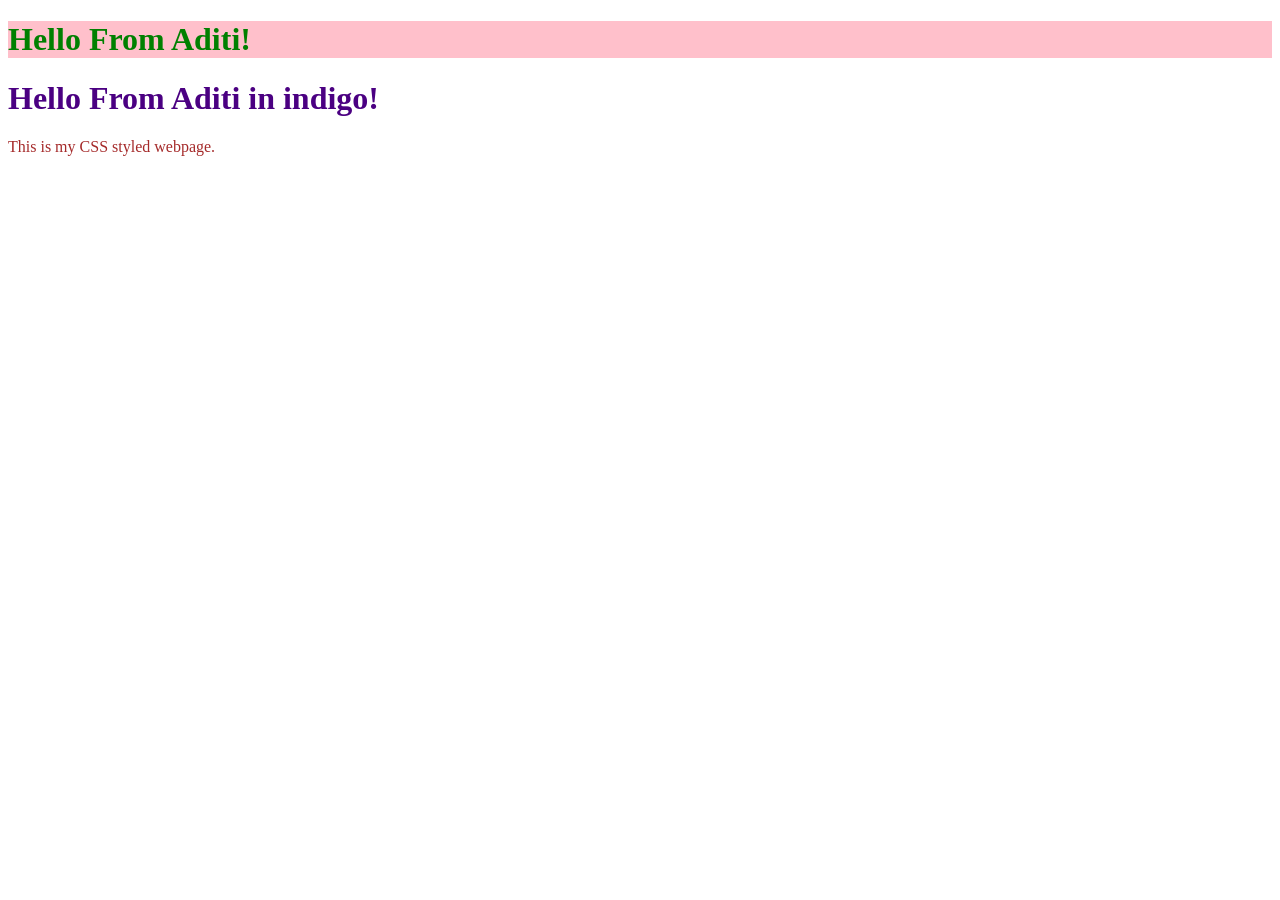
<file: index.html>
<!DOCTYPE html>
<html lang="en">
<head>
    <meta charset="UTF-8">
    <meta name="viewport" content="width=device-width, initial-scale=1.0">
    <title>Aditi's Website Level 1</title>
    <style>
        p {
            color:brown;
        }
    </style>
</head>
<body>
    <h1 style="color:green; background-color: pink;">Hello From Aditi!</h1>
    <h1 style="color:indigo">Hello From Aditi in indigo!</h1>
    <p>This is my CSS styled webpage.</p>
</body>
</html>

<!--
! + tab = boilerplate of html => emmet
-->
</file>
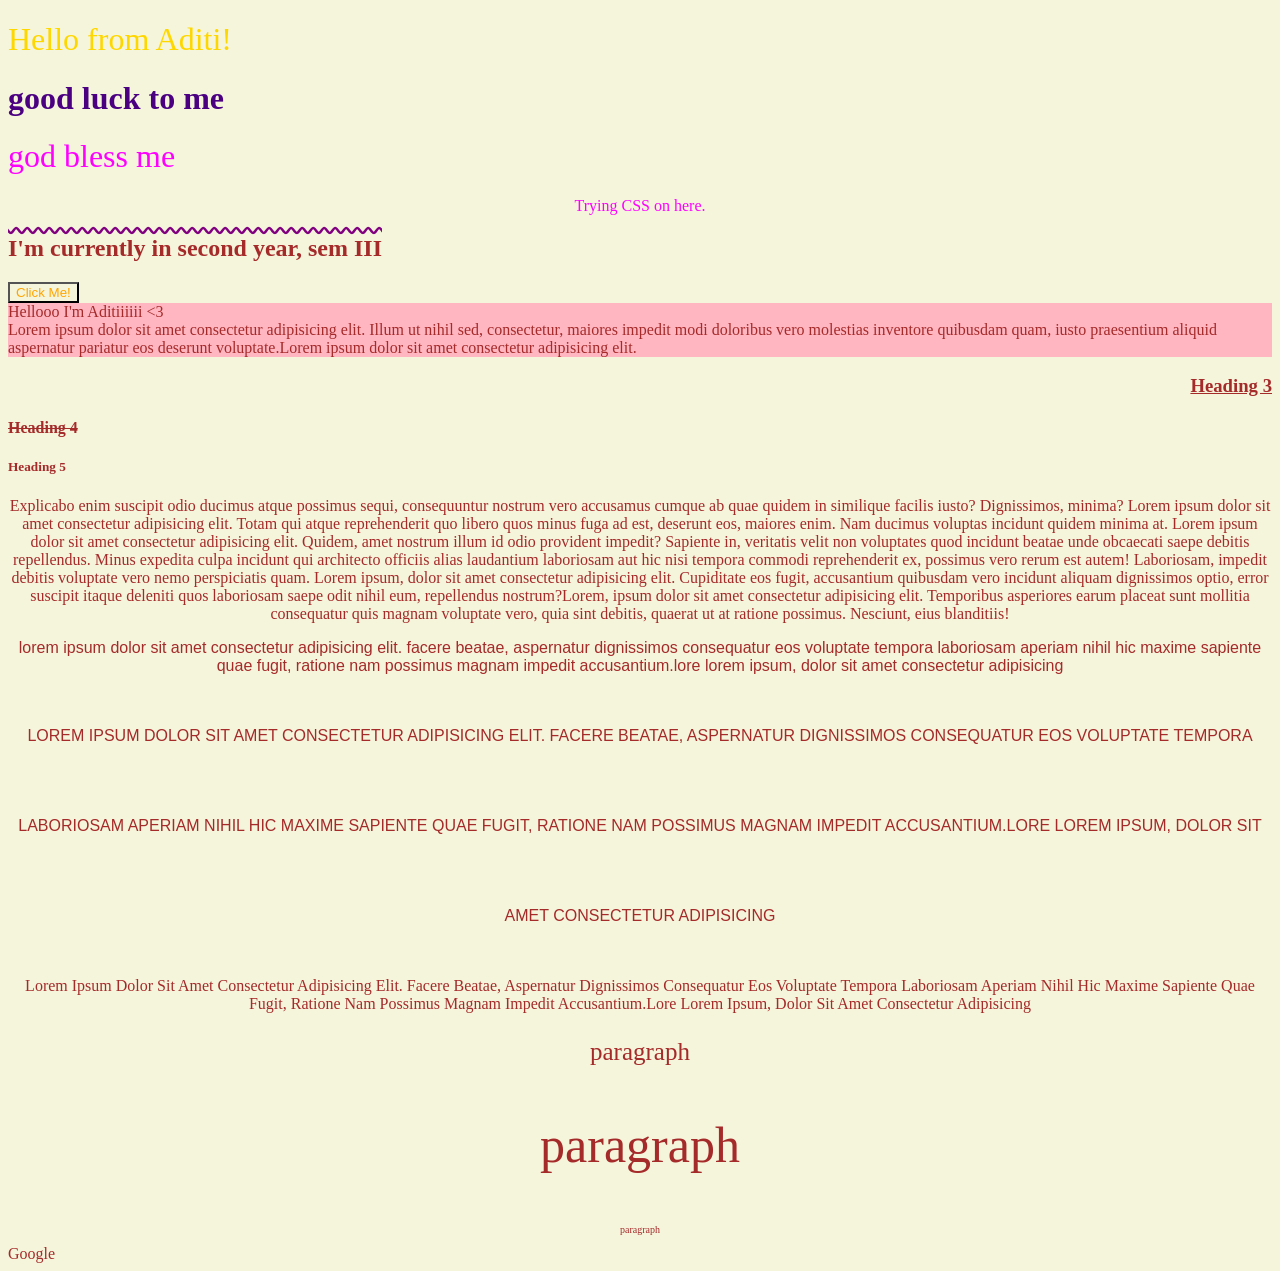
<file: level1/index.html>
<!DOCTYPE html>
<html lang="en">
<head>
    <meta charset="UTF-8">
    <meta name="viewport" content="width=device-width, initial-scale=1.0">
    <title>CSS Level 01</title>
    <link rel="stylesheet" href="/level1/style2.css">
</head>
<body>
    <h1 id="head1">Hello from Aditi!</h1>
    <h1 id="head2">good luck to me</h1>
    <h1 class="myClass">god bless me</h1>
    <p class="myClass">Trying CSS on here.</p>
    <h2>I'm currently in second year, sem III</h2>
    <button>Click Me!</button>
    <br>
    <div id="myid">
        Hellooo I'm Aditiiiiii &lt3
        <br>
        Lorem ipsum dolor sit amet consectetur adipisicing elit. Illum ut nihil sed, consectetur, maiores impedit modi doloribus vero molestias inventore quibusdam quam, iusto praesentium aliquid aspernatur pariatur eos deserunt voluptate.Lorem ipsum dolor sit amet consectetur adipisicing elit. 
    </div>
    <h3>Heading 3</h3>
    <h4>Heading 4</h4>
    <h5>Heading 5</h5>
    <p>
        Explicabo enim suscipit odio ducimus atque possimus sequi, consequuntur nostrum vero accusamus cumque ab quae quidem in similique facilis iusto? Dignissimos, minima? Lorem ipsum dolor sit amet consectetur adipisicing elit. Totam qui atque reprehenderit quo libero quos minus fuga ad est, deserunt eos, maiores enim. Nam ducimus voluptas incidunt quidem minima at. Lorem ipsum dolor sit amet consectetur adipisicing elit. Quidem, amet nostrum illum id odio provident impedit? Sapiente in, veritatis velit non voluptates quod incidunt beatae unde obcaecati saepe debitis repellendus.
        Minus expedita culpa incidunt qui architecto officiis alias laudantium laboriosam aut hic nisi tempora commodi reprehenderit ex, possimus vero rerum est autem! Laboriosam, impedit debitis voluptate vero nemo perspiciatis quam. Lorem ipsum, dolor sit amet consectetur adipisicing elit. Cupiditate eos fugit, accusantium quibusdam vero incidunt aliquam dignissimos optio, error suscipit itaque deleniti quos laboriosam saepe odit nihil eum, repellendus nostrum?Lorem, ipsum dolor sit amet consectetur adipisicing elit. Temporibus asperiores earum placeat sunt mollitia consequatur quis magnam voluptate vero, quia sint debitis, quaerat ut at ratione possimus. Nesciunt, eius blanditiis!
    </p>

    <p id="ptwo">
        Lorem ipsum dolor sit amet consectetur adipisicing elit. Facere beatae, aspernatur dignissimos consequatur eos voluptate tempora laboriosam aperiam nihil hic maxime sapiente quae fugit, ratione nam possimus magnam impedit accusantium.lore Lorem ipsum, dolor sit amet consectetur adipisicing 
    </p>

    <p id="pthree">
        Lorem ipsum dolor sit amet consectetur adipisicing elit. Facere beatae, aspernatur dignissimos consequatur eos voluptate tempora laboriosam aperiam nihil hic maxime sapiente quae fugit, ratione nam possimus magnam impedit accusantium.lore Lorem ipsum, dolor sit amet consectetur adipisicing 
    </p>

    <p id="pfour">
        Lorem ipsum dolor sit amet consectetur adipisicing elit. Facere beatae, aspernatur dignissimos consequatur eos voluptate tempora laboriosam aperiam nihil hic maxime sapiente quae fugit, ratione nam possimus magnam impedit accusantium.lore Lorem ipsum, dolor sit amet consectetur adipisicing 
    </p>

    <p id="para1">paragraph</p>
    <p id="para2">paragraph</p>
    <p id="para3">paragraph</p>
    
    <a href="https://www.google.com">Google</a>
</body>
</html>

<!--
rgb = 0 to 255 values-> rgb(red, green, blue) -> range: 0 - 255
hex = 0 to 15 values-> #RRGGBB (red+green+blue)-> range: 00 - ff -> 2 digits for R,G&B each
rgb and hex ->primary colors for digital screens

inline overrides internal + external CSS
HTML & CSS reads from TOP TO BOTTOM -> bottom property overrides top (style2.css)
same id -> you can but bad practice

emmet :
.myclass + tab =: <div class="myclass"></div>
#myid + tab =: <div id="myid"></div>
lorem =: random text generation
lorem*10 = 10 times random text generation

alt + z = word wrap
ctrl + / = comment out

text properties :
text-align => left,center,right,start,end
text-decoration => underline, overline, line-through, none
                => solid, double, dotted, wavy, dashed
font-weight => normal,bold,bolder,light,lighter => range 100(lightest) - 900(darkest)
            => 400 (normal) => 700(bold)
line-height => normal or any 2px,20px,50px
text-transform => uppercase/lowercase/capitalize/none
units:
absolute -
pixels(px) => 96px = 1 inch = 2.54cm
-->
</file>
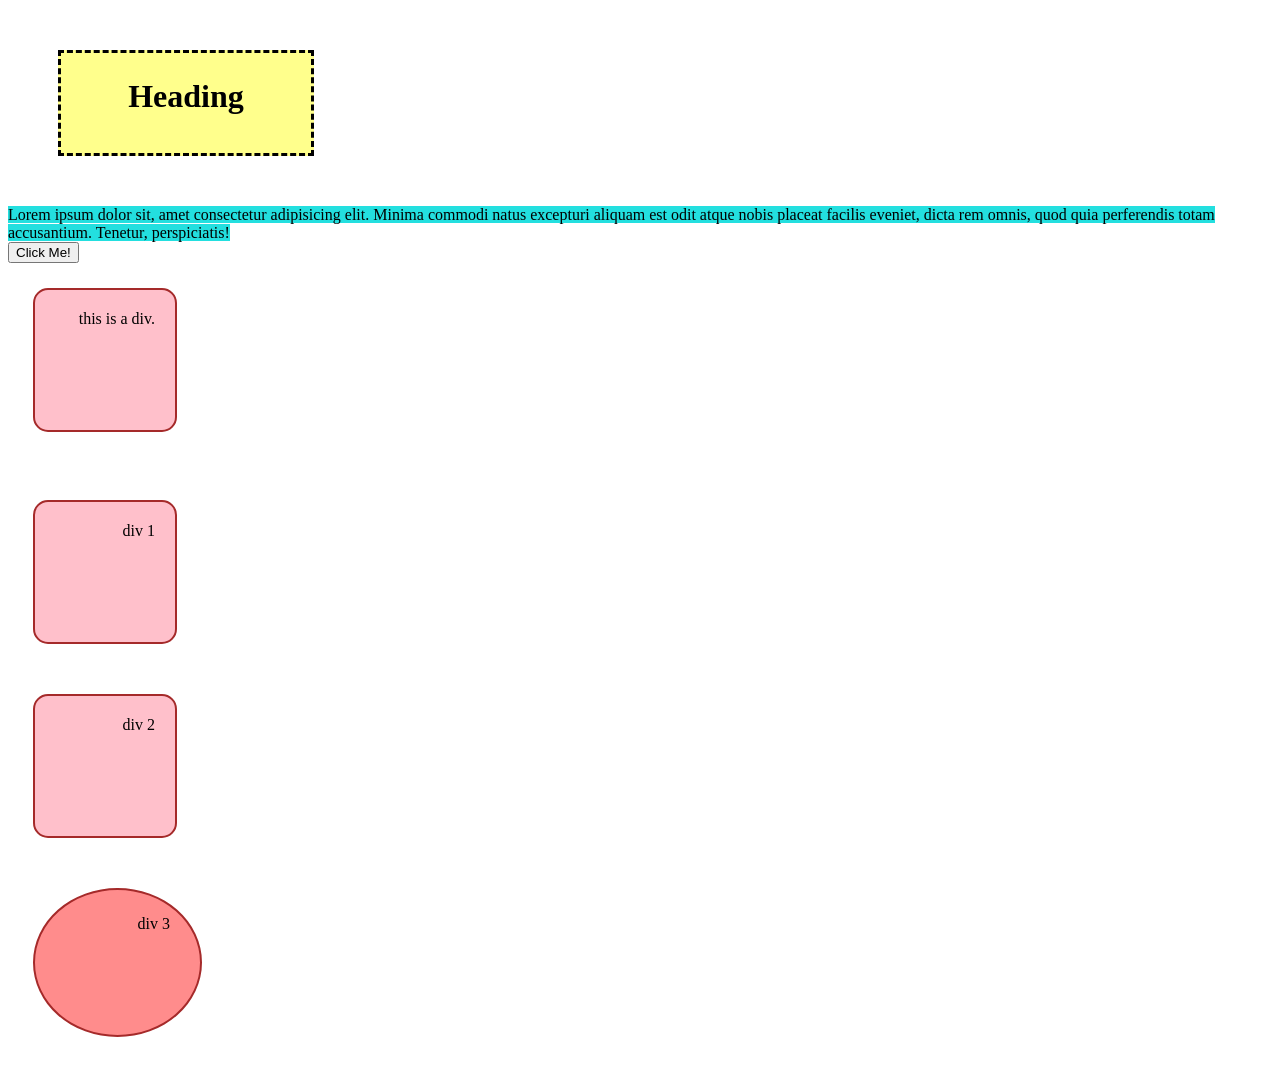
<file: level2/index.html>
<!DOCTYPE html>
<html lang="en">
<head>
    <meta charset="UTF-8">
    <meta name="viewport" content="width=device-width, initial-scale=1.0">
    <title>CSS Level 02</title>
    <link rel="stylesheet" href="/level2/style.css">
</head>
<body>
    <h1>Heading</h1>
    <p>Lorem ipsum dolor sit, amet consectetur adipisicing elit. Minima commodi natus excepturi aliquam est odit atque nobis placeat facilis eveniet, dicta rem omnis, quod quia perferendis totam accusantium. Tenetur, perspiciatis!</p>
    <button>Click Me!</button>
    <div>
        this is a div.
    </div>
    <br><br>
    <div>
        div 1
    </div>
    <br>
    <div>
        div 2
    </div>
    <br>
    <div id="id1">
        div 3
    </div>
    <div id="id3">
        div 5
    </div>
     <div id="id2">
        div 4
    </div>
</body>
</html>

<!-- 
border: border-width, border-style (solid, dotted, dashed, double), border-color 
     => shorthand => width style color -> border: 2px solid black;
     =>if height+width = same then border-radius:50% => creates a circle

padding & margin : shorthand-
one size for all => padding or margin :50px;
diff size for all => padding or margin : 1px 2px 3px 4px; => top|right|bottom|left => clockwise
                  => padding or margin : 25px 30px; => top&bottom | right&left

display property:
dispaly :block (all available width+new line)-> p,div,h1,section
        :inline(oppo. Block) -> a,button,span->no padding & margin
        :inline-block ->similar to inline, can do padding and margin
        :none-> remove element completely->no space

visibility property:
visibility:hidden; -> hidden but space reserved

alpha channel-> opacity 0 - 1
             ->channel just like RGB channel for color each
             ->alpha for opacity
-->
</file>
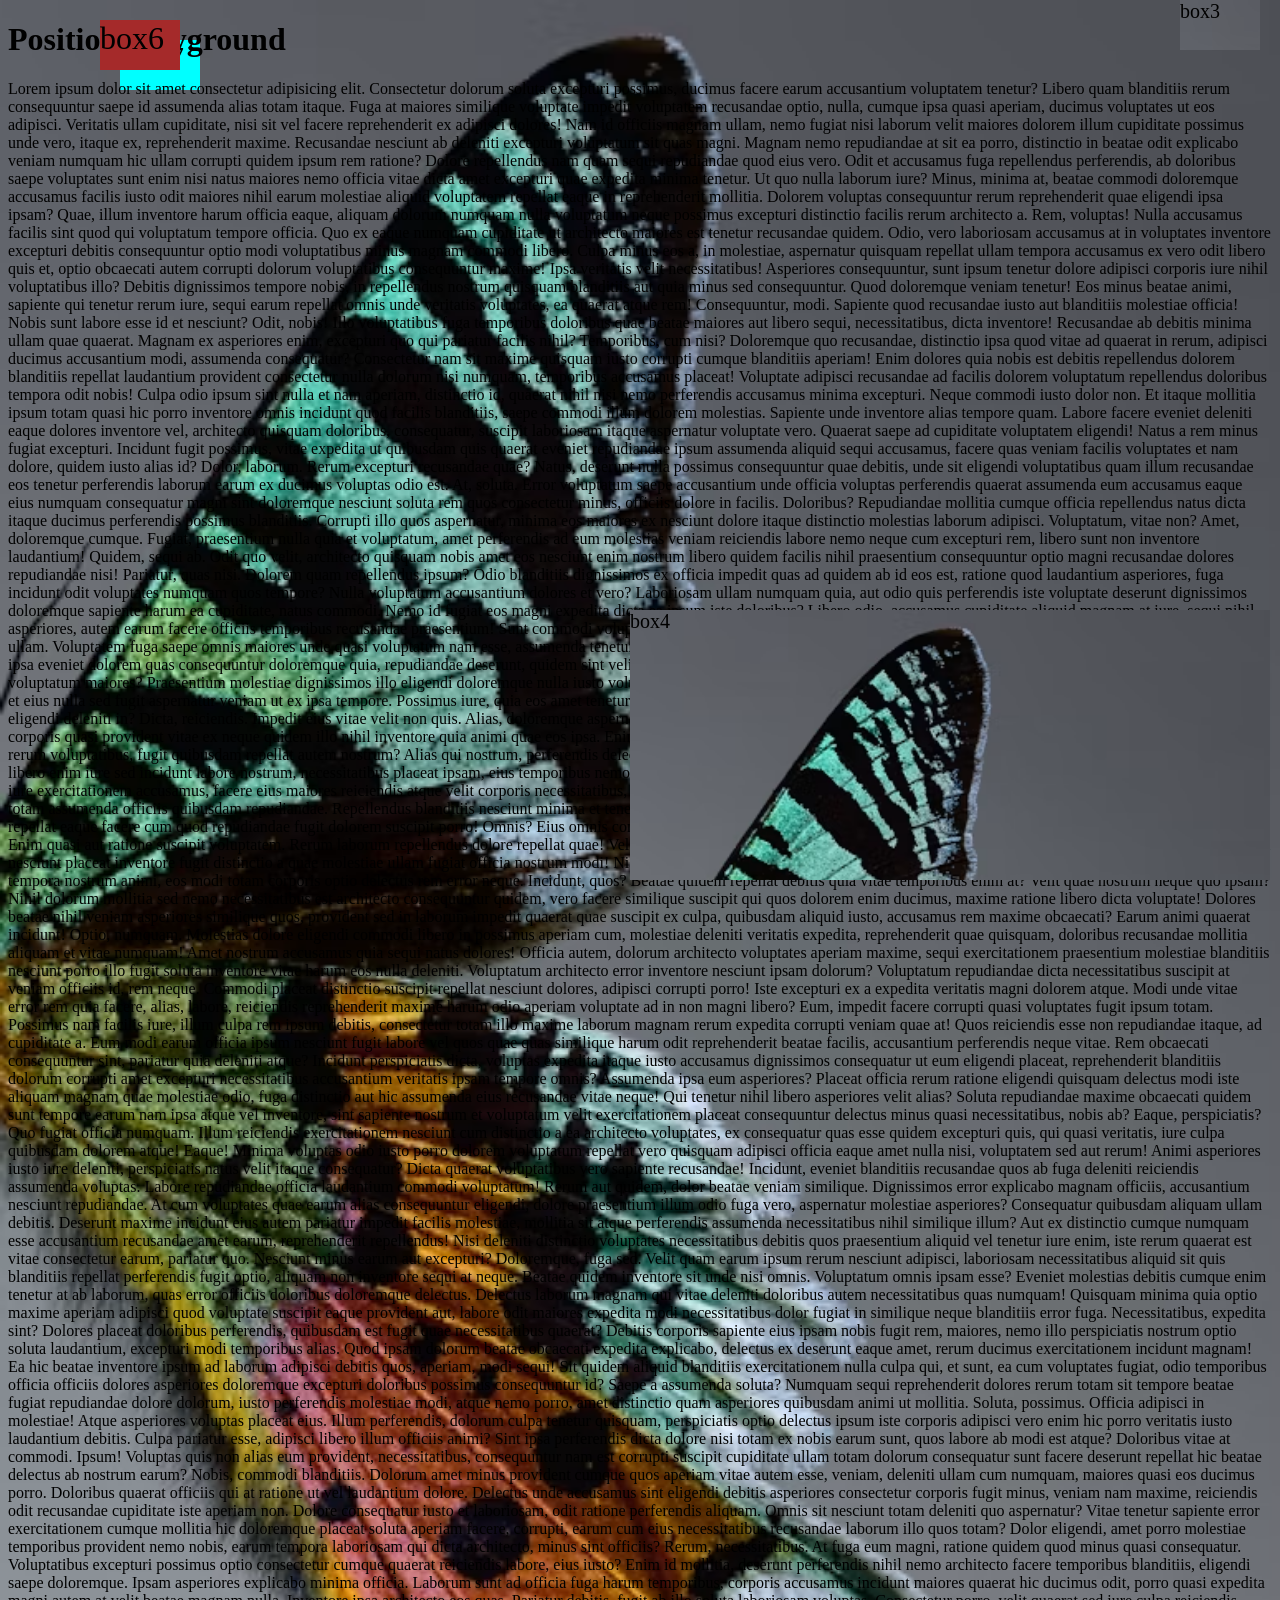
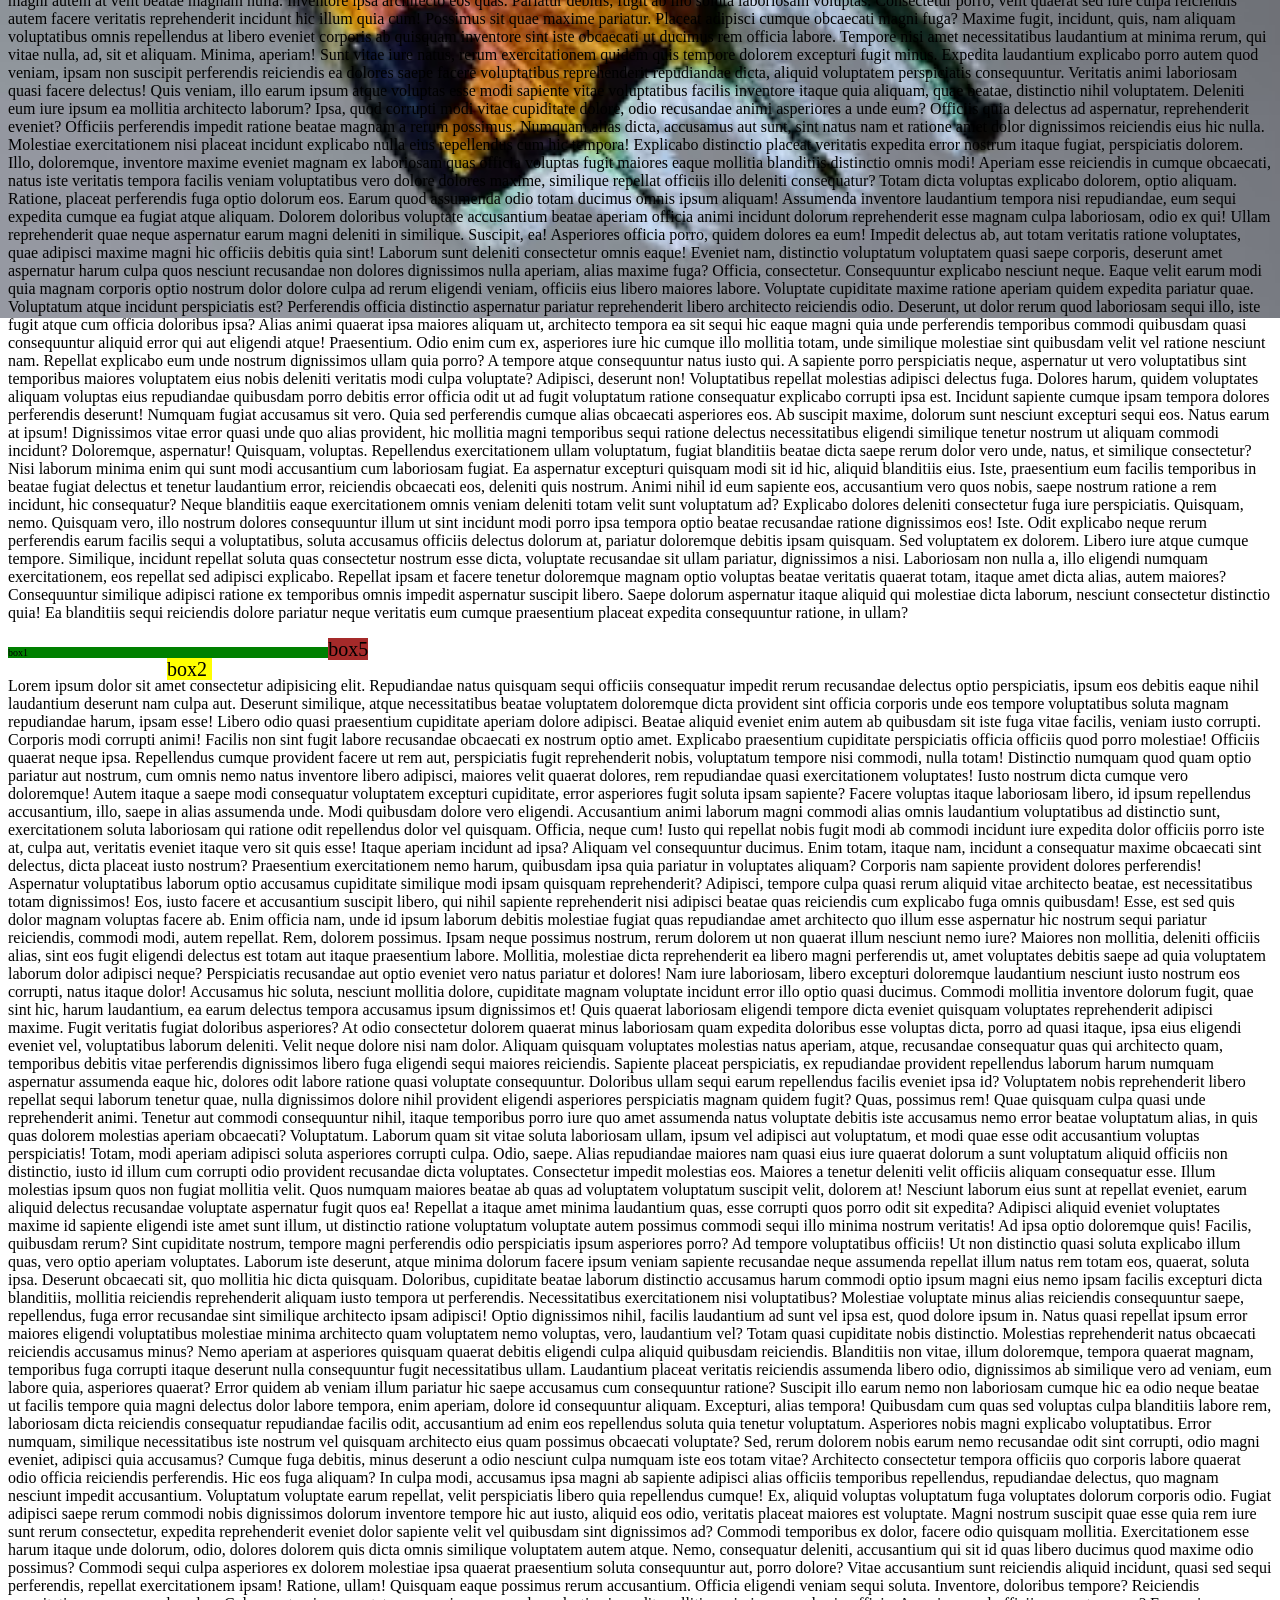
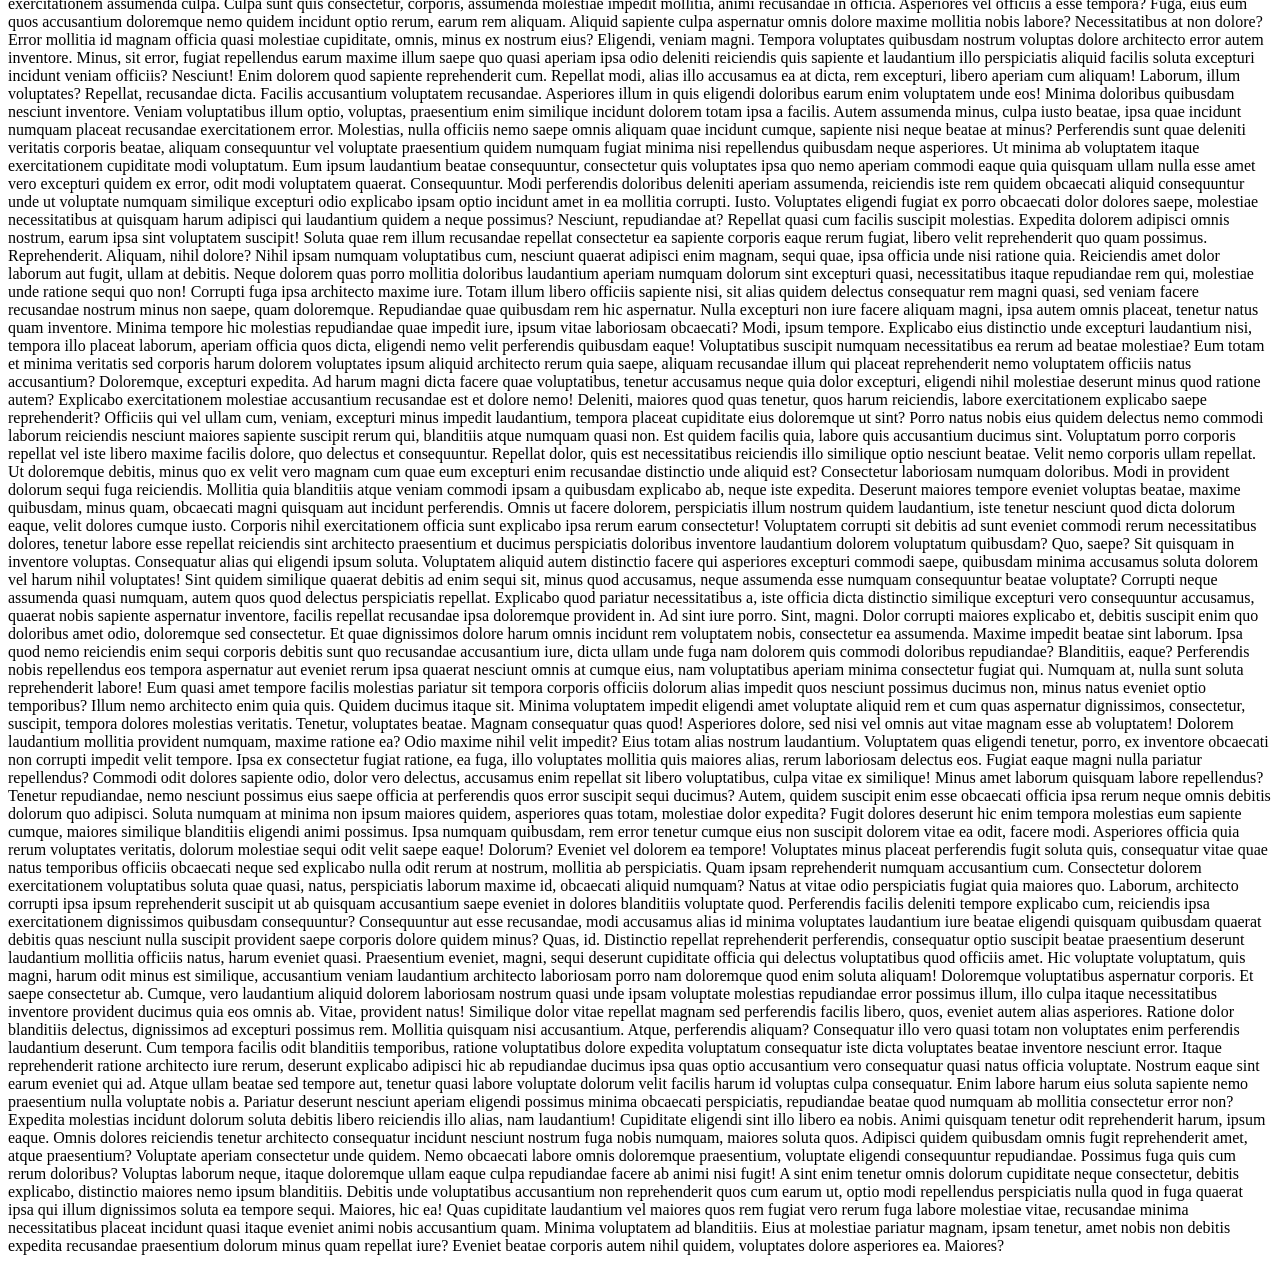
<file: level3/index.html>
<!DOCTYPE html>
<html lang="en">
<head>
    <meta charset="UTF-8">
    <meta name="viewport" content="width=device-width, initial-scale=1.0">
    <title>CSS Level 03</title>
    <link rel="stylesheet" href="/level3/style.css">
</head>
<body>
    <h1>Position Playground</h1>
    <p>
        Lorem ipsum dolor sit amet consectetur adipisicing elit. Consectetur dolorum soluta excepturi possimus, ducimus facere earum accusantium voluptatem tenetur? Libero quam blanditiis rerum consequuntur saepe id assumenda alias totam itaque.
        Fuga at maiores similique voluptate impedit voluptatem recusandae optio, nulla, cumque ipsa quasi aperiam, ducimus voluptates ut eos adipisci. Veritatis ullam cupiditate, nisi sit vel facere reprehenderit ex adipisci dolores!
        Nam id officiis magnam ullam, nemo fugiat nisi laborum velit maiores dolorem illum cupiditate possimus unde vero, itaque ex, reprehenderit maxime. Recusandae nesciunt ab deleniti excepturi voluptatum sit quas magni.
        Magnam nemo repudiandae at sit ea porro, distinctio in beatae odit explicabo veniam numquam hic ullam corrupti quidem ipsum rem ratione? Dolore repellendus nam quam sequi repudiandae quod eius vero.
        Odit et accusamus fuga repellendus perferendis, ab doloribus saepe voluptates sunt enim nisi natus maiores nemo officia vitae dicta amet excepturi quae expedita minima tenetur. Ut quo nulla laborum iure?
        Minus, minima at, beatae commodi doloremque accusamus facilis iusto odit maiores nihil earum molestiae aliquid voluptatem repellat eaque in reprehenderit mollitia. Dolorem voluptas consequuntur rerum reprehenderit quae eligendi ipsa ipsam?
        Quae, illum inventore harum officia eaque, aliquam dolorum numquam nulla voluptatum neque possimus excepturi distinctio facilis rerum architecto a. Rem, voluptas! Nulla accusamus facilis sint quod qui voluptatum tempore officia.
        Quo ex eaque numquam cupiditate ut architecto maiores est tenetur recusandae quidem. Odio, vero laboriosam accusamus at in voluptates inventore excepturi debitis consequuntur optio modi voluptatibus minus magnam commodi libero.
        Culpa minus eos a, in molestiae, aspernatur quisquam repellat ullam tempora accusamus ex vero odit libero quis et, optio obcaecati autem corrupti dolorum voluptatibus consequuntur maxime! Ipsa veritatis velit necessitatibus!
        Asperiores consequuntur, sunt ipsum tenetur dolore adipisci corporis iure nihil voluptatibus illo? Debitis dignissimos tempore nobis, in repellendus nostrum quisquam blanditiis aut quia minus sed consequuntur. Quod doloremque veniam tenetur!
        Eos minus beatae animi, sapiente qui tenetur rerum iure, sequi earum repellat omnis unde veritatis voluptates, ea quaerat atque rem! Consequuntur, modi. Sapiente quod recusandae iusto aut blanditiis molestiae officia!
        Nobis sunt labore esse id et nesciunt? Odit, nobis! Illo voluptatibus fuga temporibus doloribus quae beatae maiores aut libero sequi, necessitatibus, dicta inventore! Recusandae ab debitis minima ullam quae quaerat.
        Magnam ex asperiores enim, excepturi quo qui pariatur facilis nihil? Temporibus, cum nisi? Doloremque quo recusandae, distinctio ipsa quod vitae ad quaerat in rerum, adipisci ducimus accusantium modi, assumenda consequatur?
        Consectetur nam sit maxime quisquam iusto corrupti cumque blanditiis aperiam! Enim dolores quia nobis est debitis repellendus dolorem blanditiis repellat laudantium provident consectetur nulla dolorum nisi numquam, temporibus accusamus placeat!
        Voluptate adipisci recusandae ad facilis dolorem voluptatum repellendus doloribus tempora odit nobis! Culpa odio ipsum sint nulla et nam aperiam, distinctio id, quaerat nihil nisi nemo perferendis accusamus minima excepturi.
        Neque commodi iusto dolor non. Et itaque mollitia ipsum totam quasi hic porro inventore omnis incidunt quod facilis blanditiis, saepe commodi illum dolorem molestias. Sapiente unde inventore alias tempore quam.
        Labore facere eveniet deleniti eaque dolores inventore vel, architecto quisquam doloribus, consequatur, suscipit laboriosam itaque aspernatur voluptate vero. Quaerat saepe ad cupiditate voluptatem eligendi! Natus a rem minus fugiat excepturi.
        Incidunt fugit possimus, vitae expedita ut quibusdam quis quaerat eveniet repudiandae ipsum assumenda aliquid sequi accusamus, facere quas veniam facilis voluptates et nam dolore, quidem iusto alias id? Dolor, laborum.
        Rerum excepturi recusandae quae? Natus, deserunt nulla possimus consequuntur quae debitis, unde sit eligendi voluptatibus quam illum recusandae eos tenetur perferendis laborum earum ex ducimus voluptas odio est. At, soluta.
        Error voluptatum saepe accusantium unde officia voluptas perferendis quaerat assumenda eum accusamus eaque eius numquam consequatur magni sint doloremque nesciunt soluta rem quos consectetur minus, officiis dolore in facilis. Doloribus?
        Repudiandae mollitia cumque officia repellendus natus dicta itaque ducimus perferendis possimus blanditiis. Corrupti illo quos aspernatur, minima eos maiores ex nesciunt dolore itaque distinctio molestias laborum adipisci. Voluptatum, vitae non?
        Amet, doloremque cumque. Fugiat, praesentium nulla quia et voluptatum, amet perferendis ad eum molestias veniam reiciendis labore nemo neque cum excepturi rem, libero sunt non inventore laudantium! Quidem, sequi ab.
        Odit quo velit, architecto quisquam nobis amet eos nesciunt enim nostrum libero quidem facilis nihil praesentium consequuntur optio magni recusandae dolores repudiandae nisi! Pariatur, quas nisi. Dolorem quam repellendus ipsum?
        Odio blanditiis dignissimos ex officia impedit quas ad quidem ab id eos est, ratione quod laudantium asperiores, fuga incidunt odit voluptates numquam quos tempore? Nulla voluptatum accusantium dolores et vero?
        Laboriosam ullam numquam quia, aut odio quis perferendis iste voluptate deserunt dignissimos doloremque sapiente harum ea cupiditate, natus commodi. Nemo id fugiat eos magni expedita dicta ea ipsum iste doloribus?
        Libero odio, accusamus cupiditate aliquid magnam at iure, sequi nihil asperiores, autem earum facere officiis temporibus recusandae praesentium! Sunt commodi voluptas perspiciatis dolorem porro in officia aperiam aspernatur facere iure!
        Nemo aliquam ut quas ullam. Voluptatem fuga saepe omnis maiores unde quasi voluptatum nam esse, assumenda tenetur libero delectus repellendus doloribus enim id ea vel sint! Praesentium, est! Optio, ullam?
        Veritatis ipsa eveniet dolorem quas consequuntur doloremque quia, repudiandae deserunt, quidem sint velit fuga, provident perspiciatis saepe earum rerum! Omnis illo odio quisquam amet a nisi suscipit eos voluptatum maiores?
        Praesentium molestiae dignissimos illo eligendi doloremque nulla iusto voluptate cupiditate quam, reprehenderit quia earum, reiciendis facilis, recusandae maiores! Excepturi et eius nulla sed fugit aspernatur veniam ut ex ipsa tempore.
        Possimus iure, quia eos amet tenetur hic exercitationem tempore ipsam quas delectus totam fuga officiis ullam quo facilis soluta eligendi deleniti in? Dicta, reiciendis. Impedit eius vitae velit non quis.
        Alias, doloremque aspernatur vel necessitatibus placeat unde nesciunt non architecto ratione quibusdam repellat minima corporis quasi provident vitae ex neque quidem illo nihil inventore quia animi quae eos ipsa. Enim?
        Esse enim libero officia hic tenetur quas similique laboriosam deserunt nihil corrupti explicabo rerum voluptatibus, fugit quibusdam repellat autem nostrum? Alias qui nostrum, perferendis delectus accusamus non officia omnis repudiandae!
        Minus voluptas unde in delectus impedit ratione, libero enim iure sed incidunt labore nostrum, necessitatibus placeat ipsam, eius temporibus nemo sapiente illo dignissimos natus nihil. Necessitatibus sequi rerum numquam quia.
        Aliquid architecto, iure exercitationem accusamus, facere eius maiores reiciendis atque velit corporis necessitatibus, consequuntur totam quidem recusandae. Deleniti, quod eius, iure soluta harum eligendi beatae totam assumenda officiis quibusdam repudiandae.
        Repellendus blanditiis nesciunt minima et tenetur, at, fuga dolorum placeat quasi commodi, eos veritatis harum sed delectus laudantium cumque repellat eaque facere cum quod repudiandae fugit dolorem suscipit porro! Omnis?
        Eius omnis consectetur asperiores, minus iusto nihil sint, possimus, quo accusantium tenetur libero neque culpa. Enim quasi aut ratione suscipit voluptatem. Rerum laborum repellendus dolore repellat quae! Vel, doloribus deserunt?
        Itaque possimus, id consequuntur quisquam, dicta iste adipisci nulla ratione sit nesciunt placeat inventore fugit distinctio a quae molestiae ullam fugiat officia nostrum modi! Nisi similique quis voluptatibus dolorem. Architecto?
        A saepe placeat porro provident velit non tempora nostrum animi, eos modi totam corporis optio delectus rem error neque. Incidunt, quos? Beatae quidem repellat debitis quia vitae temporibus enim at?
        Velit quae nostrum neque quo ipsam? Nihil dolorum mollitia sed nemo necessitatibus est architecto consequuntur quidem, vero facere similique suscipit qui quos dolorem enim ducimus, maxime ratione libero dicta voluptate!
        Dolores beatae nihil veniam asperiores similique quos, provident sed in laborum impedit quaerat quae suscipit ex culpa, quibusdam aliquid iusto, accusamus rem maxime obcaecati? Earum animi quaerat incidunt! Optio, numquam.
        Molestias dolore eligendi commodi libero in possimus aperiam cum, molestiae deleniti veritatis expedita, reprehenderit quae quisquam, doloribus recusandae mollitia aliquam et vitae numquam! Amet nostrum accusamus quia sequi natus dolores!
        Officia autem, dolorum architecto voluptates aperiam maxime, sequi exercitationem praesentium molestiae blanditiis nesciunt porro illo fugit soluta inventore vitae harum eos nulla deleniti. Voluptatum architecto error inventore nesciunt ipsam dolorum?
        Voluptatum repudiandae dicta necessitatibus suscipit at veniam officiis id, rem neque. Commodi placeat distinctio suscipit repellat nesciunt dolores, adipisci corrupti porro! Iste excepturi ex a expedita veritatis magni dolorem atque.
        Modi unde vitae error rem quia facere, alias, labore, reiciendis reprehenderit maxime harum odio aperiam voluptate ad in non magni libero? Eum, impedit facere corrupti quasi voluptates fugit ipsum totam.
        Possimus nam facilis iure, illum culpa rem ipsum debitis, consectetur totam illo maxime laborum magnam rerum expedita corrupti veniam quae at! Quos reiciendis esse non repudiandae itaque, ad cupiditate a.
        Eum modi earum officia ipsum nesciunt fugit labore vel quos quae quas similique harum odit reprehenderit beatae facilis, accusantium perferendis neque vitae. Rem obcaecati consequuntur sint, pariatur quia deleniti atque?
        Incidunt perspiciatis dicta, voluptas expedita itaque iusto accusamus dignissimos consequatur ut eum eligendi placeat, reprehenderit blanditiis dolorum corrupti amet excepturi necessitatibus accusantium veritatis ipsam tempore omnis? Assumenda ipsa eum asperiores?
        Placeat officia rerum ratione eligendi quisquam delectus modi iste aliquam magnam quae molestiae odio, fuga distinctio aut hic assumenda eius recusandae vitae neque! Qui tenetur nihil libero asperiores velit alias?
        Soluta repudiandae maxime obcaecati quidem sunt tempore earum nam ipsa atque vel inventore, sint sapiente nostrum et voluptatum velit exercitationem placeat consequuntur delectus minus quasi necessitatibus, nobis ab? Eaque, perspiciatis?
        Quo fugiat officia numquam. Illum reiciendis exercitationem nesciunt cum distinctio a ea architecto voluptates, ex consequatur quas esse quidem excepturi quis, qui quasi veritatis, iure culpa quibusdam dolorem atque! Eaque!
        Minima voluptas odio iusto porro dolorem voluptatum repellat vero quisquam adipisci officia eaque amet nulla nisi, voluptatem sed aut rerum! Animi asperiores iusto iure deleniti, perspiciatis natus velit itaque consequatur?
        Dicta quaerat voluptatibus vero sapiente recusandae! Incidunt, eveniet blanditiis recusandae quos ab fuga deleniti reiciendis assumenda voluptas. Labore repudiandae officia laudantium commodi voluptatum! Rerum aut quidem, dolor beatae veniam similique.
        Dignissimos error explicabo magnam officiis, accusantium nesciunt repudiandae. At cum voluptates quae earum alias consequuntur eligendi, dolore praesentium illum odio fuga vero, aspernatur molestiae asperiores? Consequatur quibusdam aliquam ullam debitis.
        Deserunt maxime incidunt eius autem pariatur impedit facilis molestiae, mollitia sit atque perferendis assumenda necessitatibus nihil similique illum? Aut ex distinctio cumque numquam esse accusantium recusandae amet earum, reprehenderit repellendus!
        Nisi deleniti distinctio voluptates necessitatibus debitis quos praesentium aliquid vel tenetur iure enim, iste rerum quaerat est vitae consectetur earum, pariatur quo. Nesciunt minus earum aut excepturi? Doloremque, fuga sed.
        Velit quam earum ipsum rerum nesciunt adipisci, laboriosam necessitatibus aliquid sit quis blanditiis repellat perferendis fugit optio, aliquam non inventore sequi at neque. Beatae quidem inventore sit unde nisi omnis.
        Voluptatum omnis ipsam esse? Eveniet molestias debitis cumque enim tenetur at ab laborum, quas error officiis doloribus doloremque delectus. Delectus laborum magnam qui vitae deleniti doloribus autem necessitatibus quas numquam!
        Quisquam minima quia optio maxime aperiam adipisci quod voluptate suscipit eaque provident aut, labore odit maiores expedita modi necessitatibus dolor fugiat in similique neque blanditiis error fuga. Necessitatibus, expedita sint?
        Dolores placeat doloribus perferendis, quibusdam est fugit quae necessitatibus quaerat? Debitis corporis sapiente eius ipsam nobis fugit rem, maiores, nemo illo perspiciatis nostrum optio soluta laudantium, excepturi modi temporibus alias.
        Quod ipsam dolorum beatae obcaecati expedita explicabo, delectus ex deserunt eaque amet, rerum ducimus exercitationem incidunt magnam! Ea hic beatae inventore ipsum ad laborum adipisci debitis quos, aperiam, modi sequi!
        Sit quidem aliquid blanditiis exercitationem nulla culpa qui, et sunt, ea cum voluptates fugiat, odio temporibus officia officiis dolores asperiores doloremque excepturi doloribus possimus consequuntur id? Saepe a assumenda soluta?
        Numquam sequi reprehenderit dolores rerum totam sit tempore beatae fugiat repudiandae dolore dolorum, iusto perferendis molestiae modi, atque nemo porro, amet distinctio quam asperiores quibusdam animi ut mollitia. Soluta, possimus.
        Officia adipisci in molestiae! Atque asperiores voluptas placeat eius. Illum perferendis, dolorum culpa tenetur quisquam, perspiciatis optio delectus ipsum iste corporis adipisci vero enim hic porro veritatis iusto laudantium debitis.
        Culpa pariatur esse, adipisci libero illum officiis animi? Sint ipsa perferendis dicta dolore nisi totam ex nobis earum sunt, quos labore ab modi est atque? Doloribus vitae at commodi. Ipsum!
        Voluptas quis non alias eum provident, necessitatibus, consequuntur nam est corrupti suscipit cupiditate ullam totam dolorum consequatur sunt facere deserunt repellat hic beatae delectus ab nostrum earum? Nobis, commodi blanditiis.
        Dolorum amet minus provident cumque quos aperiam vitae autem esse, veniam, deleniti ullam cum numquam, maiores quasi eos ducimus porro. Doloribus quaerat officiis qui at ratione ut vel laudantium dolore.
        Delectus unde accusamus sint eligendi debitis asperiores consectetur corporis fugit minus, veniam nam maxime, reiciendis odit recusandae cupiditate iste aperiam non. Dolore consequatur iusto et laboriosam, odit ratione perferendis aliquam.
        Omnis sit nesciunt totam deleniti quo aspernatur? Vitae tenetur sapiente error exercitationem cumque mollitia hic doloremque placeat soluta aperiam facere, corrupti, earum cum eius necessitatibus recusandae laborum illo quos totam?
        Dolor eligendi, amet porro molestiae temporibus provident nemo nobis, earum tempora laboriosam qui dicta architecto, minus sint officiis? Rerum, necessitatibus. At fuga eum magni, ratione quidem quod minus quasi consequatur.
        Voluptatibus excepturi possimus optio consectetur cumque quaerat reiciendis labore, eius iusto? Enim id mollitia, deserunt perferendis nihil nemo architecto facere temporibus blanditiis, eligendi saepe doloremque. Ipsam asperiores explicabo minima officia.
        Laborum sunt ad officia fuga harum temporibus, corporis accusamus incidunt maiores quaerat hic ducimus odit, porro quasi expedita magni autem at velit beatae magnam nulla. Inventore ipsa architecto eos quas.
        Pariatur debitis, fugit ab illo soluta laboriosam voluptas. Consectetur porro, velit quaerat sed iure culpa reiciendis autem facere veritatis reprehenderit incidunt hic illum quia cum! Possimus sit quae maxime pariatur.
        Placeat adipisci cumque obcaecati magni fuga? Maxime fugit, incidunt, quis, nam aliquam voluptatibus omnis repellendus at libero eveniet corporis ab quisquam inventore sint iste obcaecati ut ducimus rem officia labore.
        Tempore nisi amet necessitatibus laudantium at minima rerum, qui vitae nulla, ad, sit et aliquam. Minima, aperiam! Sunt vitae iure natus, rerum exercitationem quidem quis tempore dolorem excepturi fugit minus.
        Expedita laudantium explicabo porro autem quod veniam, ipsam non suscipit perferendis reiciendis ea dolores saepe facere voluptatibus reprehenderit repudiandae dicta, aliquid voluptatem perspiciatis consequuntur. Veritatis animi laboriosam quasi facere delectus!
        Quis veniam, illo earum ipsum atque voluptas esse modi sapiente vitae voluptatibus facilis inventore itaque quia aliquam, quae beatae, distinctio nihil voluptatem. Deleniti eum iure ipsum ea mollitia architecto laborum?
        Ipsa, quod corrupti modi vitae cupiditate dolore, odio recusandae animi asperiores a unde eum? Officiis quia delectus ad aspernatur, reprehenderit eveniet? Officiis perferendis impedit ratione beatae magnam a rerum possimus.
        Numquam alias dicta, accusamus aut sunt, sint natus nam et ratione amet dolor dignissimos reiciendis eius hic nulla. Molestiae exercitationem nisi placeat incidunt explicabo nulla eius repellendus cum hic tempora!
        Explicabo distinctio placeat veritatis expedita error nostrum itaque fugiat, perspiciatis dolorem. Illo, doloremque, inventore maxime eveniet magnam ex laboriosam quas officia voluptas fugit maiores eaque mollitia blanditiis distinctio omnis modi!
        Aperiam esse reiciendis in cumque obcaecati, natus iste veritatis tempora facilis veniam voluptatibus vero dolore dolores maxime, similique repellat officiis illo deleniti consequatur? Totam dicta voluptas explicabo dolorem, optio aliquam.
        Ratione, placeat perferendis fuga optio dolorum eos. Earum quod assumenda odio totam ducimus omnis ipsum aliquam! Assumenda inventore laudantium tempora nisi repudiandae, eum sequi expedita cumque ea fugiat atque aliquam.
        Dolorem doloribus voluptate accusantium beatae aperiam officia animi incidunt dolorum reprehenderit esse magnam culpa laboriosam, odio ex qui! Ullam reprehenderit quae neque aspernatur earum magni deleniti in similique. Suscipit, ea!
        Asperiores officia porro, quidem dolores ea eum! Impedit delectus ab, aut totam veritatis ratione voluptates, quae adipisci maxime magni hic officiis debitis quia sint! Laborum sunt deleniti consectetur omnis eaque!
        Eveniet nam, distinctio voluptatum voluptatem quasi saepe corporis, deserunt amet aspernatur harum culpa quos nesciunt recusandae non dolores dignissimos nulla aperiam, alias maxime fuga? Officia, consectetur. Consequuntur explicabo nesciunt neque.
        Eaque velit earum modi quia magnam corporis optio nostrum dolor dolore culpa ad rerum eligendi veniam, officiis eius libero maiores labore. Voluptate cupiditate maxime ratione aperiam quidem expedita pariatur quae.
        Voluptatum atque incidunt perspiciatis est? Perferendis officia distinctio aspernatur pariatur reprehenderit libero architecto reiciendis odio. Deserunt, ut dolor rerum quod laboriosam sequi illo, iste fugit atque cum officia doloribus ipsa?
        Alias animi quaerat ipsa maiores aliquam ut, architecto tempora ea sit sequi hic eaque magni quia unde perferendis temporibus commodi quibusdam quasi consequuntur aliquid error qui aut eligendi atque! Praesentium.
        Odio enim cum ex, asperiores iure hic cumque illo mollitia totam, unde similique molestiae sint quibusdam velit vel ratione nesciunt nam. Repellat explicabo eum unde nostrum dignissimos ullam quia porro?
        A tempore atque consequuntur natus iusto qui. A sapiente porro perspiciatis neque, aspernatur ut vero voluptatibus sint temporibus maiores voluptatem eius nobis deleniti veritatis modi culpa voluptate? Adipisci, deserunt non!
        Voluptatibus repellat molestias adipisci delectus fuga. Dolores harum, quidem voluptates aliquam voluptas eius repudiandae quibusdam porro debitis error officia odit ut ad fugit voluptatum ratione consequatur explicabo corrupti ipsa est.
        Incidunt sapiente cumque ipsam tempora dolores perferendis deserunt! Numquam fugiat accusamus sit vero. Quia sed perferendis cumque alias obcaecati asperiores eos. Ab suscipit maxime, dolorum sunt nesciunt excepturi sequi eos.
        Natus earum at ipsum! Dignissimos vitae error quasi unde quo alias provident, hic mollitia magni temporibus sequi ratione delectus necessitatibus eligendi similique tenetur nostrum ut aliquam commodi incidunt? Doloremque, aspernatur!
        Quisquam, voluptas. Repellendus exercitationem ullam voluptatum, fugiat blanditiis beatae dicta saepe rerum dolor vero unde, natus, et similique consectetur? Nisi laborum minima enim qui sunt modi accusantium cum laboriosam fugiat.
        Ea aspernatur excepturi quisquam modi sit id hic, aliquid blanditiis eius. Iste, praesentium eum facilis temporibus in beatae fugiat delectus et tenetur laudantium error, reiciendis obcaecati eos, deleniti quis nostrum.
        Animi nihil id eum sapiente eos, accusantium vero quos nobis, saepe nostrum ratione a rem incidunt, hic consequatur? Neque blanditiis eaque exercitationem omnis veniam deleniti totam velit sunt voluptatum ad?
        Explicabo dolores deleniti consectetur fuga iure perspiciatis. Quisquam, nemo. Quisquam vero, illo nostrum dolores consequuntur illum ut sint incidunt modi porro ipsa tempora optio beatae recusandae ratione dignissimos eos! Iste.
        Odit explicabo neque rerum perferendis earum facilis sequi a voluptatibus, soluta accusamus officiis delectus dolorum at, pariatur doloremque debitis ipsam quisquam. Sed voluptatem ex dolorem. Libero iure atque cumque tempore.
        Similique, incidunt repellat soluta quas consectetur nostrum esse dicta, voluptate recusandae sit ullam pariatur, dignissimos a nisi. Laboriosam non nulla a, illo eligendi numquam exercitationem, eos repellat sed adipisci explicabo.
        Repellat ipsam et facere tenetur doloremque magnam optio voluptas beatae veritatis quaerat totam, itaque amet dicta alias, autem maiores? Consequuntur similique adipisci ratione ex temporibus omnis impedit aspernatur suscipit libero.
        Saepe dolorum aspernatur itaque aliquid qui molestiae dicta laborum, nesciunt consectetur distinctio quia! Ea blanditiis sequi reiciendis dolore pariatur neque veritatis eum cumque praesentium placeat expedita consequuntur ratione, in ullam?
    </p>
    <div id="box1">
        box1
        <div id="box2">
            box2
        </div>
        <div id="box3">
            box3
        </div>
        <div id="box4">
            box4
        </div>
        <div id="box5">
            box5
        </div>
    </div>
    <p>
        Lorem ipsum dolor sit amet consectetur adipisicing elit. Repudiandae natus quisquam sequi officiis consequatur impedit rerum recusandae delectus optio perspiciatis, ipsum eos debitis eaque nihil laudantium deserunt nam culpa aut.
        Deserunt similique, atque necessitatibus beatae voluptatem doloremque dicta provident sint officia corporis unde eos tempore voluptatibus soluta magnam repudiandae harum, ipsam esse! Libero odio quasi praesentium cupiditate aperiam dolore adipisci.
        Beatae aliquid eveniet enim autem ab quibusdam sit iste fuga vitae facilis, veniam iusto corrupti. Corporis modi corrupti animi! Facilis non sint fugit labore recusandae obcaecati ex nostrum optio amet.
        Explicabo praesentium cupiditate perspiciatis officia officiis quod porro molestiae! Officiis quaerat neque ipsa. Repellendus cumque provident facere ut rem aut, perspiciatis fugit reprehenderit nobis, voluptatum tempore nisi commodi, nulla totam!
        Distinctio numquam quod quam optio pariatur aut nostrum, cum omnis nemo natus inventore libero adipisci, maiores velit quaerat dolores, rem repudiandae quasi exercitationem voluptates! Iusto nostrum dicta cumque vero doloremque!
        Autem itaque a saepe modi consequatur voluptatem excepturi cupiditate, error asperiores fugit soluta ipsam sapiente? Facere voluptas itaque laboriosam libero, id ipsum repellendus accusantium, illo, saepe in alias assumenda unde.
        Modi quibusdam dolore vero eligendi. Accusantium animi laborum magni commodi alias omnis laudantium voluptatibus ad distinctio sunt, exercitationem soluta laboriosam qui ratione odit repellendus dolor vel quisquam. Officia, neque cum!
        Iusto qui repellat nobis fugit modi ab commodi incidunt iure expedita dolor officiis porro iste at, culpa aut, veritatis eveniet itaque vero sit quis esse! Itaque aperiam incidunt ad ipsa?
        Aliquam vel consequuntur ducimus. Enim totam, itaque nam, incidunt a consequatur maxime obcaecati sint delectus, dicta placeat iusto nostrum? Praesentium exercitationem nemo harum, quibusdam ipsa quia pariatur in voluptates aliquam?
        Corporis nam sapiente provident dolores perferendis! Aspernatur voluptatibus laborum optio accusamus cupiditate similique modi ipsam quisquam reprehenderit? Adipisci, tempore culpa quasi rerum aliquid vitae architecto beatae, est necessitatibus totam dignissimos!
        Eos, iusto facere et accusantium suscipit libero, qui nihil sapiente reprehenderit nisi adipisci beatae quas reiciendis cum explicabo fuga omnis quibusdam! Esse, est sed quis dolor magnam voluptas facere ab.
        Enim officia nam, unde id ipsum laborum debitis molestiae fugiat quas repudiandae amet architecto quo illum esse aspernatur hic nostrum sequi pariatur reiciendis, commodi modi, autem repellat. Rem, dolorem possimus.
        Ipsam neque possimus nostrum, rerum dolorem ut non quaerat illum nesciunt nemo iure? Maiores non mollitia, deleniti officiis alias, sint eos fugit eligendi delectus est totam aut itaque praesentium labore.
        Mollitia, molestiae dicta reprehenderit ea libero magni perferendis ut, amet voluptates debitis saepe ad quia voluptatem laborum dolor adipisci neque? Perspiciatis recusandae aut optio eveniet vero natus pariatur et dolores!
        Nam iure laboriosam, libero excepturi doloremque laudantium nesciunt iusto nostrum eos corrupti, natus itaque dolor! Accusamus hic soluta, nesciunt mollitia dolore, cupiditate magnam voluptate incidunt error illo optio quasi ducimus.
        Commodi mollitia inventore dolorum fugit, quae sint hic, harum laudantium, ea earum delectus tempora accusamus ipsum dignissimos et! Quis quaerat laboriosam eligendi tempore dicta eveniet quisquam voluptates reprehenderit adipisci maxime.
        Fugit veritatis fugiat doloribus asperiores? At odio consectetur dolorem quaerat minus laboriosam quam expedita doloribus esse voluptas dicta, porro ad quasi itaque, ipsa eius eligendi eveniet vel, voluptatibus laborum deleniti.
        Velit neque dolore nisi nam dolor. Aliquam quisquam voluptates molestias natus aperiam, atque, recusandae consequatur quas qui architecto quam, temporibus debitis vitae perferendis dignissimos libero fuga eligendi sequi maiores reiciendis.
        Sapiente placeat perspiciatis, ex repudiandae provident repellendus laborum harum numquam aspernatur assumenda eaque hic, dolores odit labore ratione quasi voluptate consequuntur. Doloribus ullam sequi earum repellendus facilis eveniet ipsa id?
        Voluptatem nobis reprehenderit libero repellat sequi laborum tenetur quae, nulla dignissimos dolore nihil provident eligendi asperiores perspiciatis magnam quidem fugit? Quas, possimus rem! Quae quisquam culpa quasi unde reprehenderit animi.
        Tenetur aut commodi consequuntur nihil, itaque temporibus porro iure quo amet assumenda natus voluptate debitis iste accusamus nemo error beatae voluptatum alias, in quis quas dolorem molestias aperiam obcaecati? Voluptatum.
        Laborum quam sit vitae soluta laboriosam ullam, ipsum vel adipisci aut voluptatum, et modi quae esse odit accusantium voluptas perspiciatis! Totam, modi aperiam adipisci soluta asperiores corrupti culpa. Odio, saepe.
        Alias repudiandae maiores nam quasi eius iure quaerat dolorum a sunt voluptatum aliquid officiis non distinctio, iusto id illum cum corrupti odio provident recusandae dicta voluptates. Consectetur impedit molestias eos.
        Maiores a tenetur deleniti velit officiis aliquam consequatur esse. Illum molestias ipsum quos non fugiat mollitia velit. Quos numquam maiores beatae ab quas ad voluptatem voluptatum suscipit velit, dolorem at!
        Nesciunt laborum eius sunt at repellat eveniet, earum aliquid delectus recusandae voluptate aspernatur fugit quos ea! Repellat a itaque amet minima laudantium quas, esse corrupti quos porro odit sit expedita?
        Adipisci aliquid eveniet voluptates maxime id sapiente eligendi iste amet sunt illum, ut distinctio ratione voluptatum voluptate autem possimus commodi sequi illo minima nostrum veritatis! Ad ipsa optio doloremque quis!
        Facilis, quibusdam rerum? Sint cupiditate nostrum, tempore magni perferendis odio perspiciatis ipsum asperiores porro? Ad tempore voluptatibus officiis! Ut non distinctio quasi soluta explicabo illum quas, vero optio aperiam voluptates.
        Laborum iste deserunt, atque minima dolorum facere ipsum veniam sapiente recusandae neque assumenda repellat illum natus rem totam eos, quaerat, soluta ipsa. Deserunt obcaecati sit, quo mollitia hic dicta quisquam.
        Doloribus, cupiditate beatae laborum distinctio accusamus harum commodi optio ipsum magni eius nemo ipsam facilis excepturi dicta blanditiis, mollitia reiciendis reprehenderit aliquam iusto tempora ut perferendis. Necessitatibus exercitationem nisi voluptatibus?
        Molestiae voluptate minus alias reiciendis consequuntur saepe, repellendus, fuga error recusandae sint similique architecto ipsam adipisci! Optio dignissimos nihil, facilis laudantium ad sunt vel ipsa est, quod dolore ipsum in.
        Natus quasi repellat ipsum error maiores eligendi voluptatibus molestiae minima architecto quam voluptatem nemo voluptas, vero, laudantium vel? Totam quasi cupiditate nobis distinctio. Molestias reprehenderit natus obcaecati reiciendis accusamus minus?
        Nemo aperiam at asperiores quisquam quaerat debitis eligendi culpa aliquid quibusdam reiciendis. Blanditiis non vitae, illum doloremque, tempora quaerat magnam, temporibus fuga corrupti itaque deserunt nulla consequuntur fugit necessitatibus ullam.
        Laudantium placeat veritatis reiciendis assumenda libero odio, dignissimos ab similique vero ad veniam, eum labore quia, asperiores quaerat? Error quidem ab veniam illum pariatur hic saepe accusamus cum consequuntur ratione?
        Suscipit illo earum nemo non laboriosam cumque hic ea odio neque beatae ut facilis tempore quia magni delectus dolor labore tempora, enim aperiam, dolore id consequuntur aliquam. Excepturi, alias tempora!
        Quibusdam cum quas sed voluptas culpa blanditiis labore rem, laboriosam dicta reiciendis consequatur repudiandae facilis odit, accusantium ad enim eos repellendus soluta quia tenetur voluptatum. Asperiores nobis magni explicabo voluptatibus.
        Error numquam, similique necessitatibus iste nostrum vel quisquam architecto eius quam possimus obcaecati voluptate? Sed, rerum dolorem nobis earum nemo recusandae odit sint corrupti, odio magni eveniet, adipisci quia accusamus?
        Cumque fuga debitis, minus deserunt a odio nesciunt culpa numquam iste eos totam vitae? Architecto consectetur tempora officiis quo corporis labore quaerat odio officia reiciendis perferendis. Hic eos fuga aliquam?
        In culpa modi, accusamus ipsa magni ab sapiente adipisci alias officiis temporibus repellendus, repudiandae delectus, quo magnam nesciunt impedit accusantium. Voluptatum voluptate earum repellat, velit perspiciatis libero quia repellendus cumque!
        Ex, aliquid voluptas voluptatum fuga voluptates dolorum corporis odio. Fugiat adipisci saepe rerum commodi nobis dignissimos dolorum inventore tempore hic aut iusto, aliquid eos odio, veritatis placeat maiores est voluptate.
        Magni nostrum suscipit quae esse quia rem iure sunt rerum consectetur, expedita reprehenderit eveniet dolor sapiente velit vel quibusdam sint dignissimos ad? Commodi temporibus ex dolor, facere odio quisquam mollitia.
        Exercitationem esse harum itaque unde dolorum, odio, dolores dolorem quis dicta omnis similique voluptatem autem atque. Nemo, consequatur deleniti, accusantium qui sit id quas libero ducimus quod maxime odio possimus?
        Commodi sequi culpa asperiores ex dolorem molestiae ipsa quaerat praesentium soluta consequuntur aut, porro dolore? Vitae accusantium sunt reiciendis aliquid incidunt, quasi sed sequi perferendis, repellat exercitationem ipsam! Ratione, ullam!
        Quisquam eaque possimus rerum accusantium. Officia eligendi veniam sequi soluta. Inventore, doloribus tempore? Reiciendis exercitationem assumenda culpa. Culpa sunt quis consectetur, corporis, assumenda molestiae impedit mollitia, animi recusandae in officia.
        Asperiores vel officiis a esse tempora? Fuga, eius eum quos accusantium doloremque nemo quidem incidunt optio rerum, earum rem aliquam. Aliquid sapiente culpa aspernatur omnis dolore maxime mollitia nobis labore?
        Necessitatibus at non dolore? Error mollitia id magnam officia quasi molestiae cupiditate, omnis, minus ex nostrum eius? Eligendi, veniam magni. Tempora voluptates quibusdam nostrum voluptas dolore architecto error autem inventore.
        Minus, sit error, fugiat repellendus earum maxime illum saepe quo quasi aperiam ipsa odio deleniti reiciendis quis sapiente et laudantium illo perspiciatis aliquid facilis soluta excepturi incidunt veniam officiis? Nesciunt!
        Enim dolorem quod sapiente reprehenderit cum. Repellat modi, alias illo accusamus ea at dicta, rem excepturi, libero aperiam cum aliquam! Laborum, illum voluptates? Repellat, recusandae dicta. Facilis accusantium voluptatem recusandae.
        Asperiores illum in quis eligendi doloribus earum enim voluptatem unde eos! Minima doloribus quibusdam nesciunt inventore. Veniam voluptatibus illum optio, voluptas, praesentium enim similique incidunt dolorem totam ipsa a facilis.
        Autem assumenda minus, culpa iusto beatae, ipsa quae incidunt numquam placeat recusandae exercitationem error. Molestias, nulla officiis nemo saepe omnis aliquam quae incidunt cumque, sapiente nisi neque beatae at minus?
        Perferendis sunt quae deleniti veritatis corporis beatae, aliquam consequuntur vel voluptate praesentium quidem numquam fugiat minima nisi repellendus quibusdam neque asperiores. Ut minima ab voluptatem itaque exercitationem cupiditate modi voluptatum.
        Eum ipsum laudantium beatae consequuntur, consectetur quis voluptates ipsa quo nemo aperiam commodi eaque quia quisquam ullam nulla esse amet vero excepturi quidem ex error, odit modi voluptatem quaerat. Consequuntur.
        Modi perferendis doloribus deleniti aperiam assumenda, reiciendis iste rem quidem obcaecati aliquid consequuntur unde ut voluptate numquam similique excepturi odio explicabo ipsam optio incidunt amet in ea mollitia corrupti. Iusto.
        Voluptates eligendi fugiat ex porro obcaecati dolor dolores saepe, molestiae necessitatibus at quisquam harum adipisci qui laudantium quidem a neque possimus? Nesciunt, repudiandae at? Repellat quasi cum facilis suscipit molestias.
        Expedita dolorem adipisci omnis nostrum, earum ipsa sint voluptatem suscipit! Soluta quae rem illum recusandae repellat consectetur ea sapiente corporis eaque rerum fugiat, libero velit reprehenderit quo quam possimus. Reprehenderit.
        Aliquam, nihil dolore? Nihil ipsam numquam voluptatibus cum, nesciunt quaerat adipisci enim magnam, sequi quae, ipsa officia unde nisi ratione quia. Reiciendis amet dolor laborum aut fugit, ullam at debitis.
        Neque dolorem quas porro mollitia doloribus laudantium aperiam numquam dolorum sint excepturi quasi, necessitatibus itaque repudiandae rem qui, molestiae unde ratione sequi quo non! Corrupti fuga ipsa architecto maxime iure.
        Totam illum libero officiis sapiente nisi, sit alias quidem delectus consequatur rem magni quasi, sed veniam facere recusandae nostrum minus non saepe, quam doloremque. Repudiandae quae quibusdam rem hic aspernatur.
        Nulla excepturi non iure facere aliquam magni, ipsa autem omnis placeat, tenetur natus quam inventore. Minima tempore hic molestias repudiandae quae impedit iure, ipsum vitae laboriosam obcaecati? Modi, ipsum tempore.
        Explicabo eius distinctio unde excepturi laudantium nisi, tempora illo placeat laborum, aperiam officia quos dicta, eligendi nemo velit perferendis quibusdam eaque! Voluptatibus suscipit numquam necessitatibus ea rerum ad beatae molestiae?
        Eum totam et minima veritatis sed corporis harum dolorem voluptates ipsum aliquid architecto rerum quia saepe, aliquam recusandae illum qui placeat reprehenderit nemo voluptatem officiis natus accusantium? Doloremque, excepturi expedita.
        Ad harum magni dicta facere quae voluptatibus, tenetur accusamus neque quia dolor excepturi, eligendi nihil molestiae deserunt minus quod ratione autem? Explicabo exercitationem molestiae accusantium recusandae est et dolore nemo!
        Deleniti, maiores quod quas tenetur, quos harum reiciendis, labore exercitationem explicabo saepe reprehenderit? Officiis qui vel ullam cum, veniam, excepturi minus impedit laudantium, tempora placeat cupiditate eius doloremque ut sint?
        Porro natus nobis eius quidem delectus nemo commodi laborum reiciendis nesciunt maiores sapiente suscipit rerum qui, blanditiis atque numquam quasi non. Est quidem facilis quia, labore quis accusantium ducimus sint.
        Voluptatum porro corporis repellat vel iste libero maxime facilis dolore, quo delectus et consequuntur. Repellat dolor, quis est necessitatibus reiciendis illo similique optio nesciunt beatae. Velit nemo corporis ullam repellat.
        Ut doloremque debitis, minus quo ex velit vero magnam cum quae eum excepturi enim recusandae distinctio unde aliquid est? Consectetur laboriosam numquam doloribus. Modi in provident dolorum sequi fuga reiciendis.
        Mollitia quia blanditiis atque veniam commodi ipsam a quibusdam explicabo ab, neque iste expedita. Deserunt maiores tempore eveniet voluptas beatae, maxime quibusdam, minus quam, obcaecati magni quisquam aut incidunt perferendis.
        Omnis ut facere dolorem, perspiciatis illum nostrum quidem laudantium, iste tenetur nesciunt quod dicta dolorum eaque, velit dolores cumque iusto. Corporis nihil exercitationem officia sunt explicabo ipsa rerum earum consectetur!
        Voluptatem corrupti sit debitis ad sunt eveniet commodi rerum necessitatibus dolores, tenetur labore esse repellat reiciendis sint architecto praesentium et ducimus perspiciatis doloribus inventore laudantium dolorem voluptatum quibusdam? Quo, saepe?
        Sit quisquam in inventore voluptas. Consequatur alias qui eligendi ipsum soluta. Voluptatem aliquid autem distinctio facere qui asperiores excepturi commodi saepe, quibusdam minima accusamus soluta dolorem vel harum nihil voluptates!
        Sint quidem similique quaerat debitis ad enim sequi sit, minus quod accusamus, neque assumenda esse numquam consequuntur beatae voluptate? Corrupti neque assumenda quasi numquam, autem quos quod delectus perspiciatis repellat.
        Explicabo quod pariatur necessitatibus a, iste officia dicta distinctio similique excepturi vero consequuntur accusamus, quaerat nobis sapiente aspernatur inventore, facilis repellat recusandae ipsa doloremque provident in. Ad sint iure porro.
        Sint, magni. Dolor corrupti maiores explicabo et, debitis suscipit enim quo doloribus amet odio, doloremque sed consectetur. Et quae dignissimos dolore harum omnis incidunt rem voluptatem nobis, consectetur ea assumenda.
        Maxime impedit beatae sint laborum. Ipsa quod nemo reiciendis enim sequi corporis debitis sunt quo recusandae accusantium iure, dicta ullam unde fuga nam dolorem quis commodi doloribus repudiandae? Blanditiis, eaque?
        Perferendis nobis repellendus eos tempora aspernatur aut eveniet rerum ipsa quaerat nesciunt omnis at cumque eius, nam voluptatibus aperiam minima consectetur fugiat qui. Numquam at, nulla sunt soluta reprehenderit labore!
        Eum quasi amet tempore facilis molestias pariatur sit tempora corporis officiis dolorum alias impedit quos nesciunt possimus ducimus non, minus natus eveniet optio temporibus? Illum nemo architecto enim quia quis.
        Quidem ducimus itaque sit. Minima voluptatem impedit eligendi amet voluptate aliquid rem et cum quas aspernatur dignissimos, consectetur, suscipit, tempora dolores molestias veritatis. Tenetur, voluptates beatae. Magnam consequatur quas quod!
        Asperiores dolore, sed nisi vel omnis aut vitae magnam esse ab voluptatem! Dolorem laudantium mollitia provident numquam, maxime ratione ea? Odio maxime nihil velit impedit? Eius totam alias nostrum laudantium.
        Voluptatem quas eligendi tenetur, porro, ex inventore obcaecati non corrupti impedit velit tempore. Ipsa ex consectetur fugiat ratione, ea fuga, illo voluptates mollitia quis maiores alias, rerum laboriosam delectus eos.
        Fugiat eaque magni nulla pariatur repellendus? Commodi odit dolores sapiente odio, dolor vero delectus, accusamus enim repellat sit libero voluptatibus, culpa vitae ex similique! Minus amet laborum quisquam labore repellendus?
        Tenetur repudiandae, nemo nesciunt possimus eius saepe officia at perferendis quos error suscipit sequi ducimus? Autem, quidem suscipit enim esse obcaecati officia ipsa rerum neque omnis debitis dolorum quo adipisci.
        Soluta numquam at minima non ipsum maiores quidem, asperiores quas totam, molestiae dolor expedita? Fugit dolores deserunt hic enim tempora molestias eum sapiente cumque, maiores similique blanditiis eligendi animi possimus.
        Ipsa numquam quibusdam, rem error tenetur cumque eius non suscipit dolorem vitae ea odit, facere modi. Asperiores officia quia rerum voluptates veritatis, dolorum molestiae sequi odit velit saepe eaque! Dolorum?
        Eveniet vel dolorem ea tempore! Voluptates minus placeat perferendis fugit soluta quis, consequatur vitae quae natus temporibus officiis obcaecati neque sed explicabo nulla odit rerum at nostrum, mollitia ab perspiciatis.
        Quam ipsam reprehenderit numquam accusantium cum. Consectetur dolorem exercitationem voluptatibus soluta quae quasi, natus, perspiciatis laborum maxime id, obcaecati aliquid numquam? Natus at vitae odio perspiciatis fugiat quia maiores quo.
        Laborum, architecto corrupti ipsa ipsum reprehenderit suscipit ut ab quisquam accusantium saepe eveniet in dolores blanditiis voluptate quod. Perferendis facilis deleniti tempore explicabo cum, reiciendis ipsa exercitationem dignissimos quibusdam consequuntur?
        Consequuntur aut esse recusandae, modi accusamus alias id minima voluptates laudantium iure beatae eligendi quisquam quibusdam quaerat debitis quas nesciunt nulla suscipit provident saepe corporis dolore quidem minus? Quas, id.
        Distinctio repellat reprehenderit perferendis, consequatur optio suscipit beatae praesentium deserunt laudantium mollitia officiis natus, harum eveniet quasi. Praesentium eveniet, magni, sequi deserunt cupiditate officia qui delectus voluptatibus quod officiis amet.
        Hic voluptate voluptatum, quis magni, harum odit minus est similique, accusantium veniam laudantium architecto laboriosam porro nam doloremque quod enim soluta aliquam! Doloremque voluptatibus aspernatur corporis. Et saepe consectetur ab.
        Cumque, vero laudantium aliquid dolorem laboriosam nostrum quasi unde ipsam voluptate molestias repudiandae error possimus illum, illo culpa itaque necessitatibus inventore provident ducimus quia eos omnis ab. Vitae, provident natus!
        Similique dolor vitae repellat magnam sed perferendis facilis libero, quos, eveniet autem alias asperiores. Ratione dolor blanditiis delectus, dignissimos ad excepturi possimus rem. Mollitia quisquam nisi accusantium. Atque, perferendis aliquam?
        Consequatur illo vero quasi totam non voluptates enim perferendis laudantium deserunt. Cum tempora facilis odit blanditiis temporibus, ratione voluptatibus dolore expedita voluptatum consequatur iste dicta voluptates beatae inventore nesciunt error.
        Itaque reprehenderit ratione architecto iure rerum, deserunt explicabo adipisci hic ab repudiandae ducimus ipsa quas optio accusantium vero consequatur quasi natus officia voluptate. Nostrum eaque sint earum eveniet qui ad.
        Atque ullam beatae sed tempore aut, tenetur quasi labore voluptate dolorum velit facilis harum id voluptas culpa consequatur. Enim labore harum eius soluta sapiente nemo praesentium nulla voluptate nobis a.
        Pariatur deserunt nesciunt aperiam eligendi possimus minima obcaecati perspiciatis, repudiandae beatae quod numquam ab mollitia consectetur error non? Expedita molestias incidunt dolorum soluta debitis libero reiciendis illo alias, nam laudantium!
        Cupiditate eligendi sint illo libero ea nobis. Animi quisquam tenetur odit reprehenderit harum, ipsum eaque. Omnis dolores reiciendis tenetur architecto consequatur incidunt nesciunt nostrum fuga nobis numquam, maiores soluta quos.
        Adipisci quidem quibusdam omnis fugit reprehenderit amet, atque praesentium? Voluptate aperiam consectetur unde quidem. Nemo obcaecati labore omnis doloremque praesentium, voluptate eligendi consequuntur repudiandae. Possimus fuga quis cum rerum doloribus?
        Voluptas laborum neque, itaque doloremque ullam eaque culpa repudiandae facere ab animi nisi fugit! A sint enim tenetur omnis dolorum cupiditate neque consectetur, debitis explicabo, distinctio maiores nemo ipsum blanditiis.
        Debitis unde voluptatibus accusantium non reprehenderit quos cum earum ut, optio modi repellendus perspiciatis nulla quod in fuga quaerat ipsa qui illum dignissimos soluta ea tempore sequi. Maiores, hic ea!
        Quas cupiditate laudantium vel maiores quos rem fugiat vero rerum fuga labore molestiae vitae, recusandae minima necessitatibus placeat incidunt quasi itaque eveniet animi nobis accusantium quam. Minima voluptatem ad blanditiis.
        Eius at molestiae pariatur magnam, ipsam tenetur, amet nobis non debitis expedita recusandae praesentium dolorum minus quam repellat iure? Eveniet beatae corporis autem nihil quidem, voluptates dolore asperiores ea. Maiores?
    </p>
        <div id="box6">
            box6
        </div>
        <div id="box7">
            box7
        </div>
</body>
</html>
<!-- 
absolute units -> px, cm, mm, inch
relative units -> % => width:33% 
               -> % of taking parents width, margin-left:50%
               eg: parent->width=100px & child->width:33% => child->width:33px

               -> em =>changes relative to font-size of parent (can be font-size or width,etc.)
               eg: if parent=> font-size : 10px then child=>font-size:2em = 10*2=20px
               then => width:5em = 20*5=100px;
               some depends on parent font-size and some element like width

               -> rem => relative to font size of root element(html)

               -> vh => relative to 1% viewport height (browser screen height)
               -> vw => relative to 1% viewport width (browser width)

by default font-size in body (random/not inside tags) => 16px
position:static,relative,absolute,fixed,sticky

background-size:cover(best)/contain/auto
-->
</file>
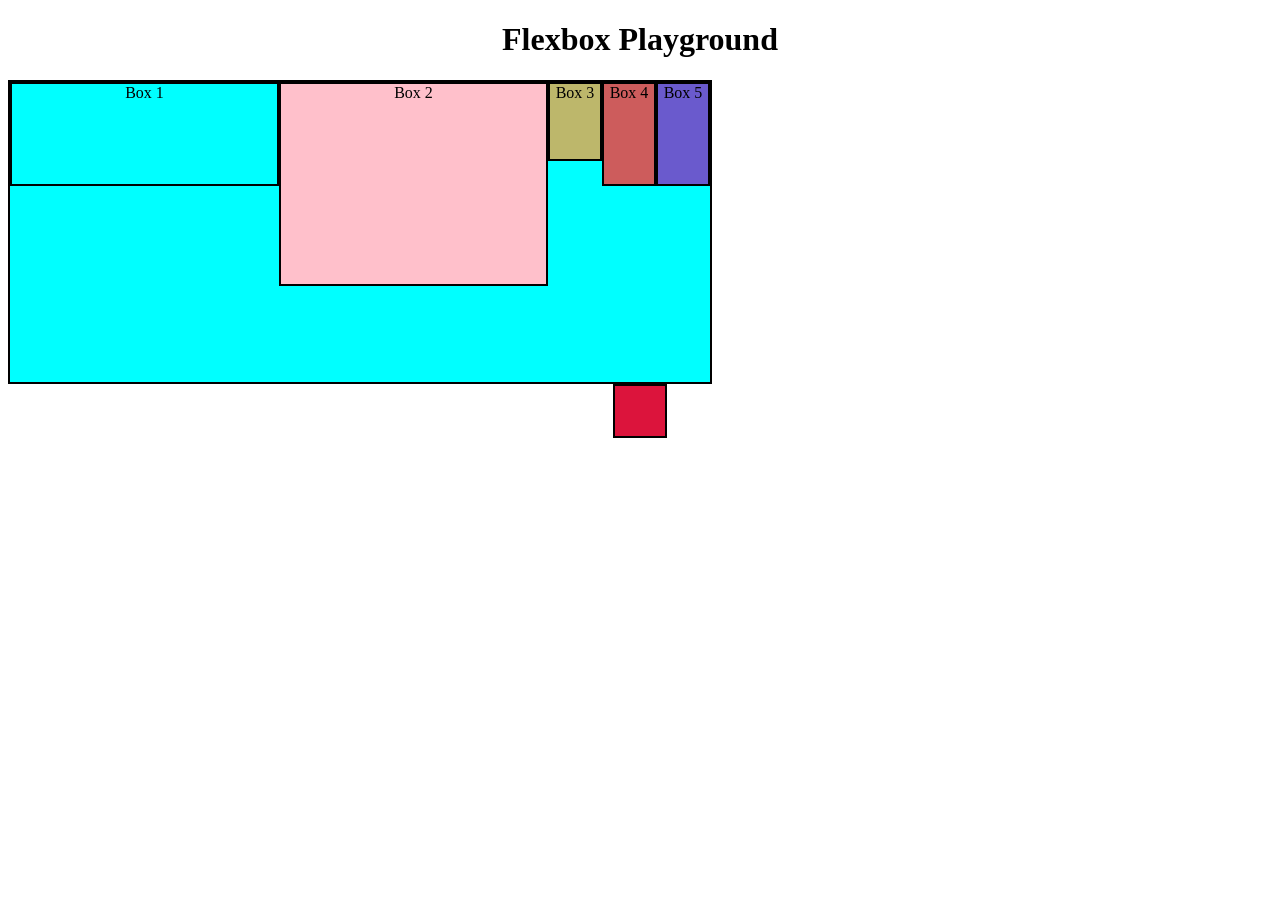
<file: level4/index.html>
<!DOCTYPE html>
<html lang="en">
<head>
    <meta charset="UTF-8">
    <meta name="viewport" content="width=device-width, initial-scale=1.0">
    <title>CSS Level 04</title>
    <link rel="stylesheet" href="/level4/style.css">
</head>
<body>
    <h1>Flexbox Playground</h1>
    <div id="container">
        <div id="box1">Box 1</div>
        <div id="box2">Box 2</div>
        <div id="box3">Box 3</div>
        <div id="box4">Box 4</div>
        <div id="box5">Box 5</div>
    </div>

    <div class="box">
        
    </div>
</body>
</html>

<!-- 
FLEXBOX-
1. display:flex;
2. flex-direction:row(default)(L TO R),row-reverse(R TO L),
   coloumn(T TO B),column-reverse (B TO T)
   flex direction-> main axis, opp. direction-> cross axis
   ->even tho big size,won't go out of container

Level 4 cheat sheet :

Flex container
.container {
    display: flex;
    flex-direction: row;
    justify-content: center;
    align-items: center;
    flex-wrap: wrap;
    align-content: center;
}

Flex item
.item {
    align-self: center;
    flex-grow: 1;
    flex-shrink: 1;
}

Media query
@media (max-width: 600px) {
    .container {
        flex-direction: column;
    }
}

The core mental model is: FLEXBOX
Parent
  │
  ├── display: flex
  ├── flex-direction → direction
  ├── justify-content → main axis
  ├── align-items → cross axis
  ├── flex-wrap → multiple lines
  └── align-content → multiple-line alignment

Children
  │
  ├── align-self → individual alignment
  ├── flex-grow → use extra space
  └── flex-shrink → handle insufficient space

And the two rules worth memorizing immediately:
justify-content = main axis
align-items = cross axis

Then:
Media query = "if the screen meets this condition, change these CSS rules."
-->
</file>
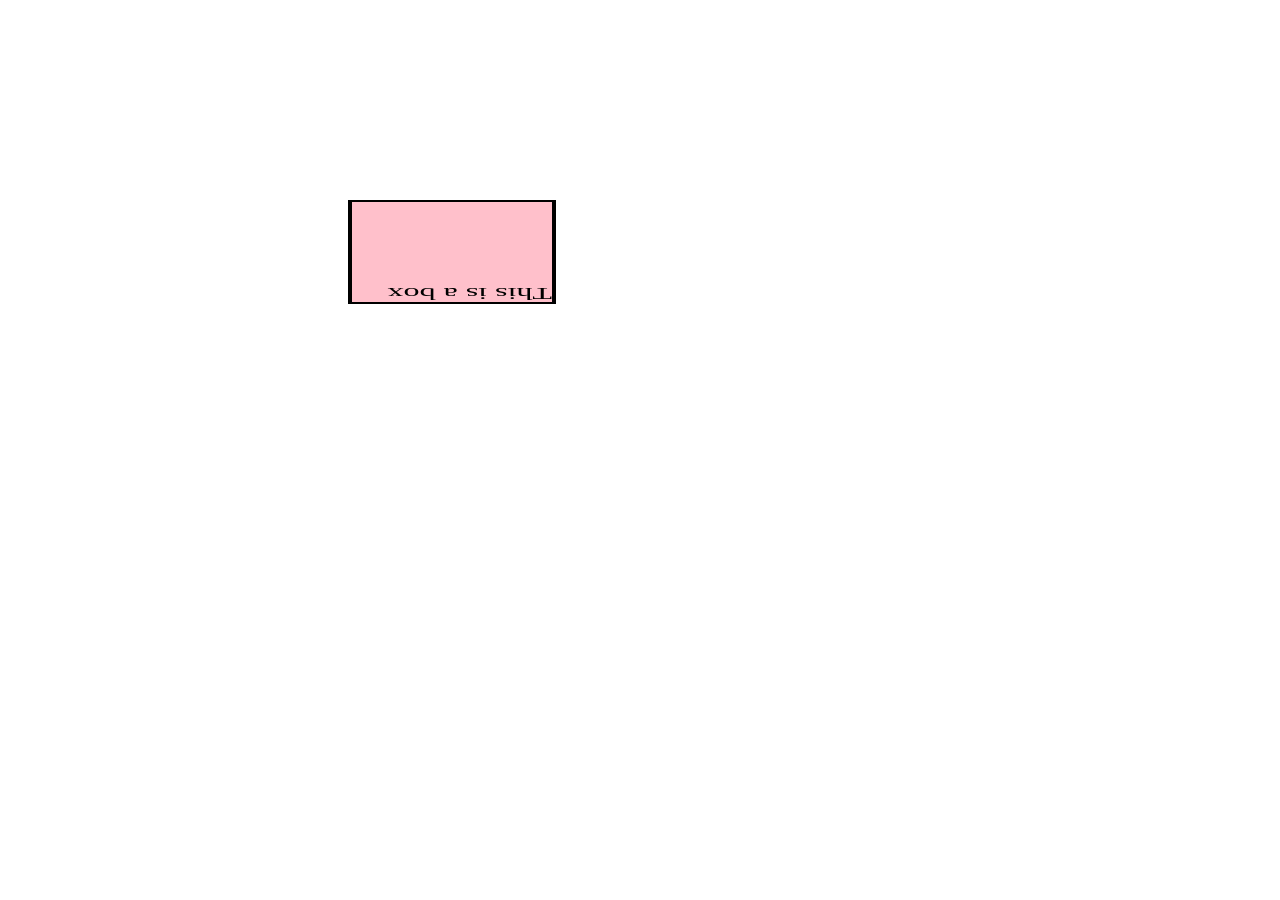
<file: level5/index.html>
<!DOCTYPE html>
<html lang="en">
<head>
    <meta charset="UTF-8">
    <meta name="viewport" content="width=device-width, initial-scale=1.0">
    <title>CSS Level 05</title>
    <link rel="stylesheet" href="/level5/style.css">
</head>
<body>
    <div>This is a box</div>
</body>
</html>
</file>
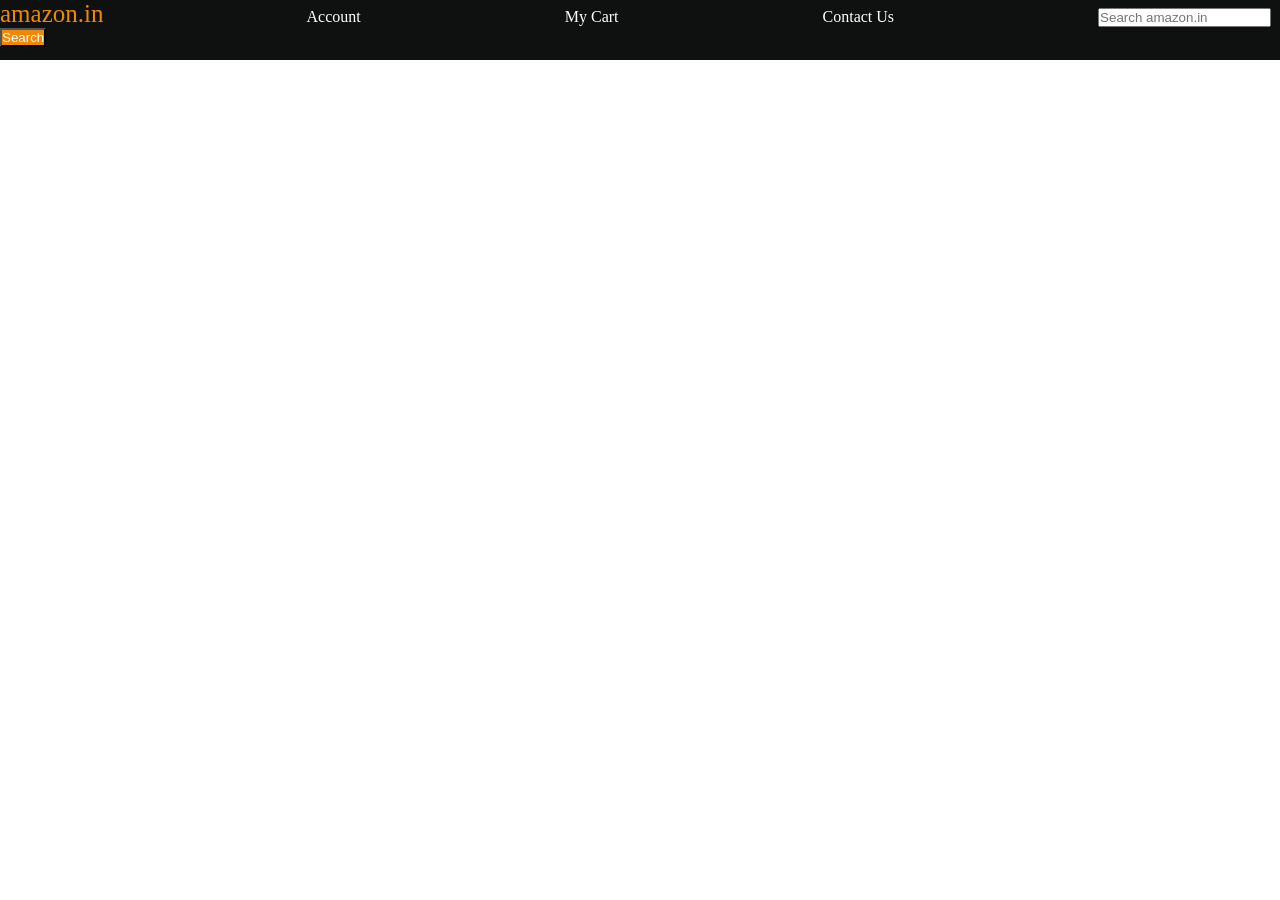
<file: navbar/index.html>
<!DOCTYPE html>
<html lang="en">
<head>
    <meta charset="UTF-8">
    <meta name="viewport" content="width=device-width, initial-scale=1.0">
    <title>Amazon Navigation Bar</title>
    <link rel="stylesheet" href="/navbar/style.css">
</head>
<body>
    <div id="navbar">
        <a id="logo" href="#">amazon.in</a>
        <a href="#">Account</a>
        <a href="#">My Cart</a>
        <a href="#">Contact Us</a>
        <input type="text" placeholder="Search amazon.in">
        <button>Search</button>
    </div>
</body>
</html>
</file>
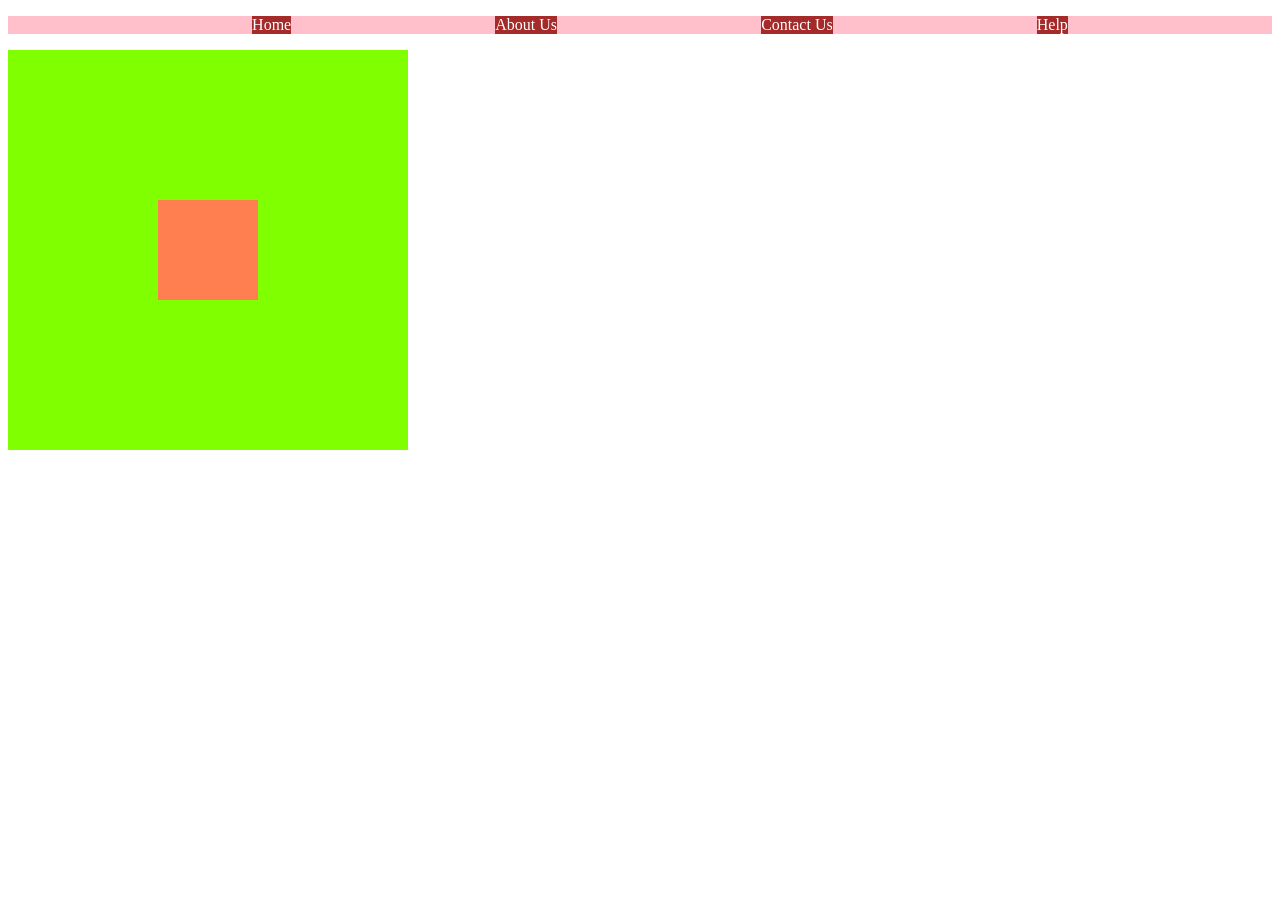
<file: practiceset/index.html>
<!DOCTYPE html>
<html lang="en">
<head>
    <meta charset="UTF-8">
    <meta name="viewport" content="width=device-width, initial-scale=1.0">
    <title>Practice Set Navbar</title>
    <link rel="stylesheet" href="/practiceset/style.css">
</head>
<body>
    <ul class="navbar">
        <li><a href="#">Home</a></li>
        <li><a href="#">About Us</a></li>
        <li><a href="#">Contact Us</a></li>
        <li><a href="#">Help</a></li>
    </ul>

    <div class="outer">
        <div class="inner">

        </div>
    </div>
    
</body>
</html>

<!-- 
    display:flex; -> for container
    justify-content:center; ->main axis(row)
    align-items:center; ->cross axis(column)

    align-items => applied on container
    align-self => applied for individual items
    
    align-self has higher priority then align-items
    -> Even if written before align-items
-->
</file>
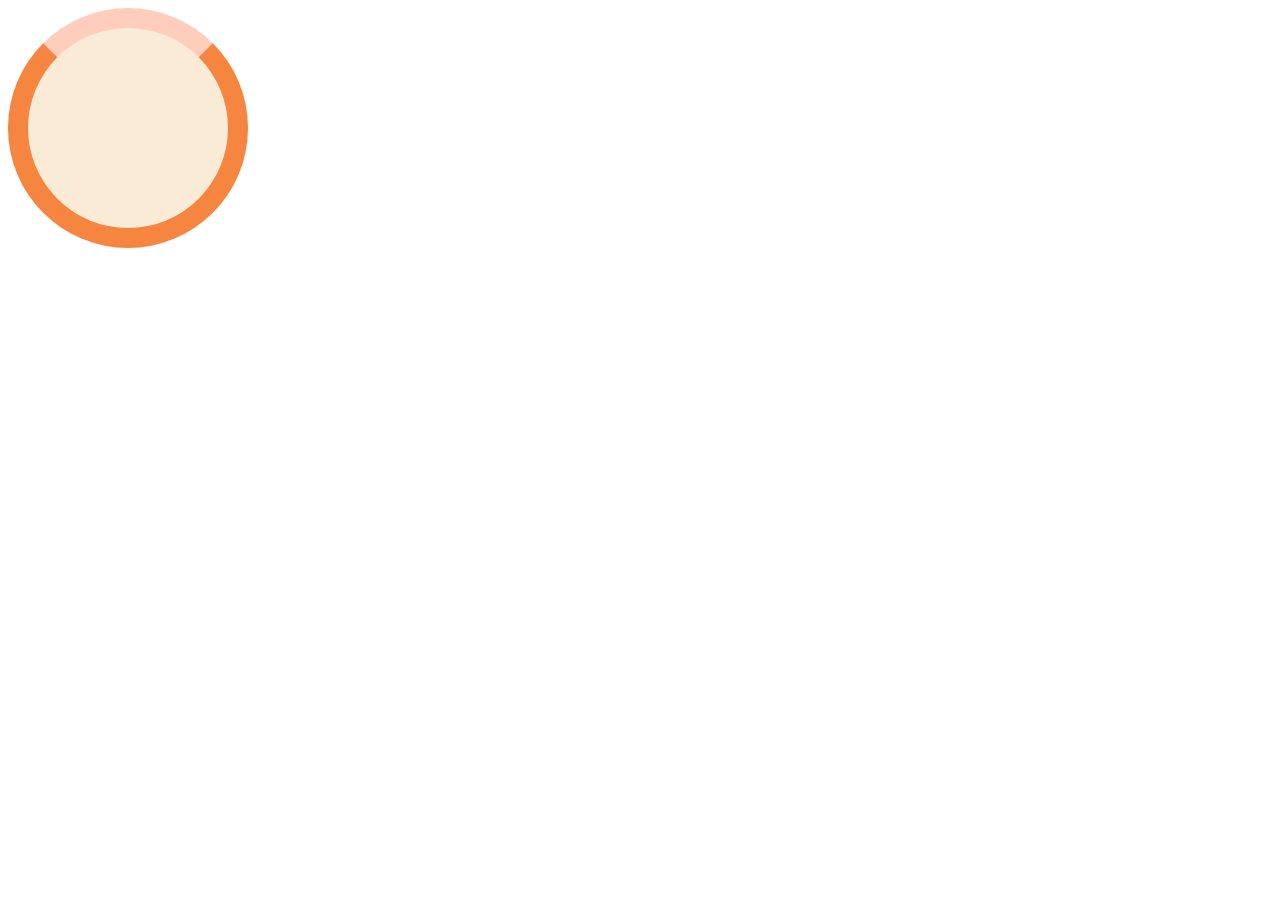
<file: practiceset02/index.html>
<!DOCTYPE html>
<html lang="en">
<head>
    <meta charset="UTF-8">
    <meta name="viewport" content="width=device-width, initial-scale=1.0">
    <title>Practice Set 02</title>
    <link rel="stylesheet" href="/practiceset02/style.css">
</head>
<body>
    <div class="loader">

    </div>
</body>
</html>
</file>
<file: level1/style2.css>
* {
    color:brown;
    background-color: beige;
}

button {
    color:orange;
}

#head1 {
    color:gold;
    font-weight: 400;
}

#head2 {
    color:indigo;
    font-weight: bolder;
}

.myClass {
    color:magenta;
    font-weight: lighter;
}

#myid {
    color: brown;
    background-color: lightpink;
}

h3, h4, h5 {
    color:brown
}

p {
    text-align:center;
}

h3 {
    text-align:end;
    text-decoration: underline;
}

h2 {
    text-align: start;
    text-decoration: purple wavy overline;
}

h4 {
    text-decoration: line-through;
}

a {
    text-decoration: none;
}

#ptwo {
    font-family: arial;
    line-height:normal;
    text-transform:lowercase;
}

#pthree {
    font-family: 'Segoe UI', Tahoma, Geneva, Verdana, sans-serif;
    line-height: 90px;
    text-transform:uppercase;
}

#pfour {
    text-transform:capitalize;
}

#para1 {
    font-size: 25px;
    text-transform:none;
}

#para2 {
    font-size:50px;
}

#para3 {
    font-size:10px;
}
</file>
<file: level2/style.css>
div {
    height:100px;
    width:100px;
    background-color: pink;
    /* border-width: 2px;
    border-style:solid;
    border-color:brown; */
    border: 2px solid brown;
    text-align:right;
    border-radius:15px;
    padding-left:20px;
    padding-top:20px;
    padding-bottom:20px;
    padding-right:20px;
    margin:25px;
    display:inline-block;
} 

h1 {
    height:50px;
    width:200px;
    background-color: rgba(255, 255, 0, 0.45);
    border-width: 3px;
    border-style:dashed;
    border-color:black;
    text-align:center;
    padding:25px;
    margin-top:50px;
    margin-bottom:50px;
    margin-left:50px;
} 

#id1 {
    height:100px;
    width:100px;
    border-radius: 50%;
    padding:25px 30px 20px 35px;
    margin:25px;
    background-color: rgba(255, 0, 0, 0.45);
}

#id2 {
    display:none;
}

#id3 {
    visibility: hidden;
}

p  {
    background-color: rgb(35, 223, 223);
    display:inline;
}

button {
    display:block;
}
</file>
<file: level3/style.css>
#box1 {
    width: 100px;
    height: 100px;
    background-color: green;
    font-size:10px;
    display: inline;
    position: static;
}

#box2 {
    width: 30%;
    margin-left:10%;
    height: 50px;
    background-color: yellow;
    font-size:2em;
    width:5em;
    display: inline;
    position: relative;
    top:20px;
    left:10px;
}

#box3 {
    width: 30%;
    margin-left:10%;
    height: 50px;
    background-color:brown;
    font-size:2em;
    width:5rem;
    display: inline;
    position: absolute;
    top:0px;
    right:20px;
    background-image:url(/level3/butterfly.png);
    background-size:auto;
}

#box4 {
    margin-left:10%;
    height: 30vh;
    background-color:brown;
    font-size:2em;
    width:50vw;
    display: inline;
    position: fixed;
    right:10px;
    bottom:20px;
    background-image:url(/level3/butterfly.png);
    background-size:cover;
}

#box5 {
    margin-left:10%;
    height: 30vh;
    background-color:brown;
    font-size:2em;
    width:50vw;
    display: inline;
    position: sticky;
    top:0px;
    left:20px;
}

#box6 {
    width: 5rem;
    height: 50px;
    background-color: brown;
    font-size: 2em;
    display: inline-block;
    position: absolute;
    top: 20px;
    left: 100px;
    z-index:1;
}

#box7 {
    width: 5rem;
    height: 50px;
    background-color:cyan;
    font-size: 2em;
    display: inline-block;
    position: absolute;
    top: 40px;
    left: 120px;
    z-index:-3;
}

body {
    background-image:url(/level3/butterfly.png);
    background-size:contain;
    background-repeat:no-repeat;
}
</file>
<file: level4/style.css>
body {
    text-align:center;
}

div {
    height:100px;
    width:50px;
    display:inline-block;
    border:2px solid black;
}

#container {
    width:700px;
    height:300px;

    display:flex;

    flex-direction:row-reverse;
    flex-direction: column;
    flex-direction: column-reverse;
    flex-direction: row;

    justify-content:flex-start;
    justify-content:flex-end;
    justify-content:space-around;
    justify-content:space-evenly;
    justify-content:center;

    align-items:center;

    /* flex-wrap:wrap; */

    /* align-content:center;
    align-content:flex-start; */

    align-items:flex-start;
}

#box1 {
    background-color:aqua;
    flex-grow:1;
}

#box2 {
    background-color:pink;
    height:200px;
    /* align-self:flex-end; */
    flex-shrink:2;
    flex-grow:1;
}

#box3 {
    background-color:darkkhaki;
    height:75px;
}

#box4 {
    background-color:indianred;
}

#box5 {
    background-color:slateblue;
    /* align-self:flex-end; */
}

.box {
    height:50px;
    width:50px;
    background-color:crimson;
}

@media(width:600px) {
    div {
        background-color: chocolate;
    }
}

@media(min-width:600px) {
    div {
        background-color:aqua;
    }
}

@media(max-width:200px) {
    div {
        background-color:blueviolet;
    }
}

@media(min-width:200px) and (max-width:300px){
    div {
        background-color:blue;
    }
}
</file>
<file: level5/style.css>
div {
    width:100px;
    height:100px;
    background-color: pink;
    border: 2px solid black;
    position:absolute;
    top:200px;
    left:400px;
    /* 
    transition-property:all;
    transition-duration:2s;
    transition-timing-function:steps(5);
    transition-delay:1s; 
    */
    transition: all 2s steps(5) 1s;

    /* transform:rotate(45deg); */
    rotate: z 180deg;

    transform: scale(2,1);

    /* animation-name:colorAnimation;
    animation-duration: 2s;
    animation-timing-function:ease-in;
    animation-delay:0s;
    animation-iteration-count:infinite;
    animation-direction:normal;
    animation-direction: reverse;
    animation-direction: alternate; */
    animation: colorAnimation 2s ease-in 1s infinite alternate;
}

div:hover {
    background-color: blueviolet;
    color:white;
    font-size:18px;

    transform:scaleX(3);
    transform:scaleY(2);

    transform:rotate(180deg);

    transform: translateX(200px);
    transform: translateY(-200px);
    transform: translate(200px, -200px);

    transform:skew(45deg);

    animation-name:colorAnimation;
    animation-duration: 0.25s;
    animation-timing-function:ease-in;
    animation-delay:0s;
    animation-iteration-count:infinite;
}

div:active {
    background-color: brown;
    transform:scale(3);
}

@keyframes colorAnimation {
    /* from {
        background-color: pink;
        left:0px;
    }
    to {
        background-color: aqua;
        left:200px;
    } */
    0% {
        background-color: pink;
        left:0px;
    }

    50% {
        background-color: black;
    }

    100% {
        background-color: aqua;
        left:200px;
    }
}
</file>
<file: navbar/style.css>
* {
    padding:0;
    margin:0;
    color:white;
}

#navbar {
    height: 60px;
    background-color: #0f1111;
}

button {
    background-color: #f08804;
}

#logo {
    color:#f08804;
    font-size: 25px;
}

a {
    margin-right:200px;
    text-decoration: none;
}
</file>
<file: practiceset/style.css>
.navbar{
    background-color:pink;
    display:flex;
    justify-content:space-evenly;
}

a{
    text-decoration: none;
    color:white;
}

li{
    list-style-type:none;
    background-color: brown;
}

.outer {
    height:400px;
    width:400px;
    background-color:chartreuse;
    display:flex;
    justify-content:center;
    align-items:center;
}

.inner {
    height:100px;
    width:100px;
    background-color:coral;
}
</file>
<file: practiceset02/style.css>
.loader {
    width:200px;
    height:200px;

    border:20px solid #F5853F;
    border-top:20px solid #ffcdbc;
    border-radius: 50%;
    background-color:antiquewhite;

    animation: loading 1s ease-in-out 0s infinite normal;
}

@keyframes loading {
    from {
        transform: rotate(0deg);
    }
    to {
        transform: rotate(360deg);
    }
}
</file>
